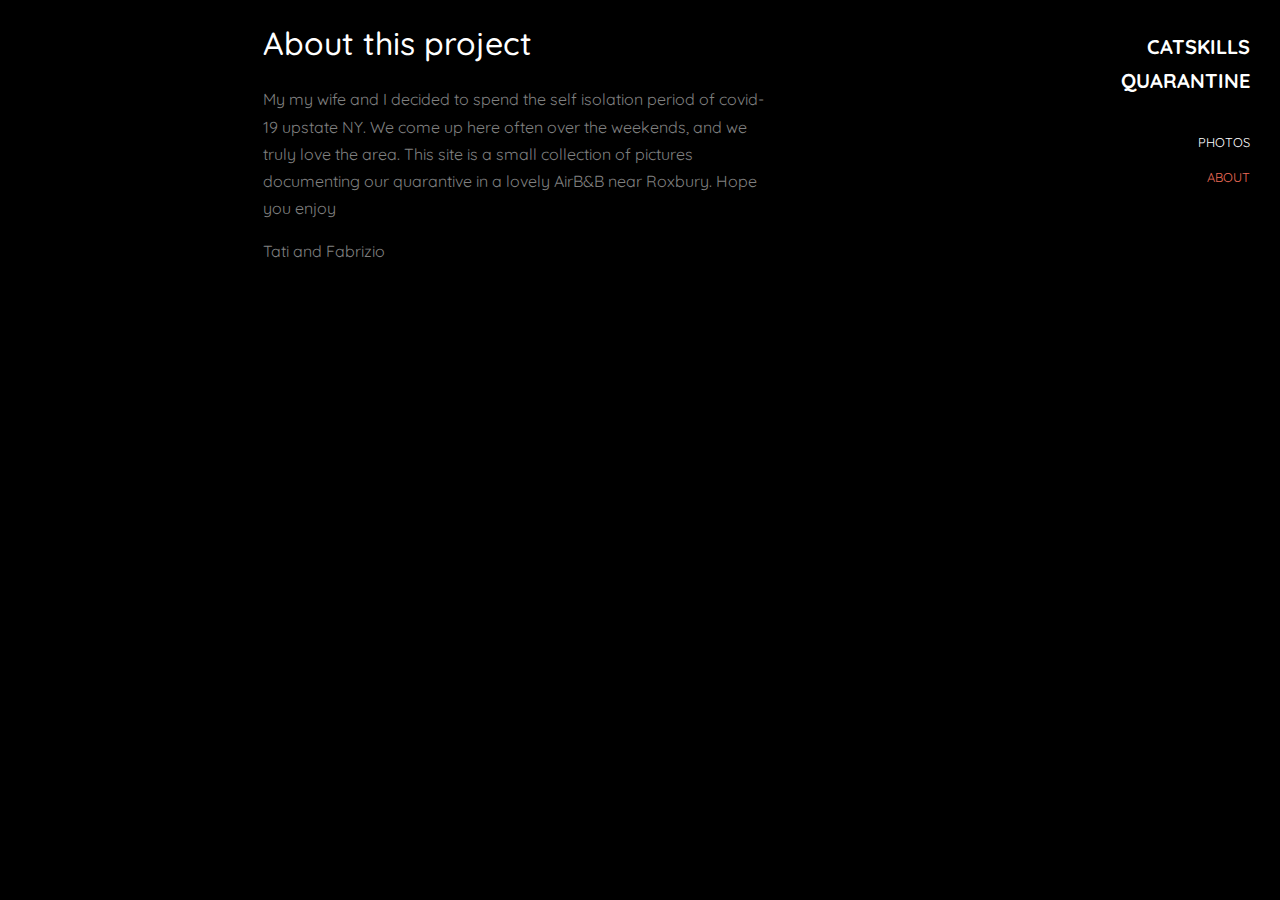
<file: bio.html>
<!DOCTYPE html>
<html lang="en">
  <head>
    <title>Shutter &mdash; Colorlib Website Template</title>
    <meta charset="utf-8">
    <meta name="viewport" content="width=device-width, initial-scale=1, shrink-to-fit=no">

    <link href="https://fonts.googleapis.com/css?family=Quicksand:300,400,500,700,900" rel="stylesheet">
    <link rel="stylesheet" href="fonts/icomoon/style.css">

    <link rel="stylesheet" href="css/bootstrap.min.css">
    <link rel="stylesheet" href="css/magnific-popup.css">
    <link rel="stylesheet" href="css/jquery-ui.css">
    <link rel="stylesheet" href="css/owl.carousel.min.css">
    <link rel="stylesheet" href="css/owl.theme.default.min.css">

    <link rel="stylesheet" href="css/bootstrap-datepicker.css">

    <link rel="stylesheet" href="fonts/flaticon/font/flaticon.css">

    <link rel="stylesheet" href="css/aos.css">
    <link rel="stylesheet" href="css/fancybox.min.css">

    <link rel="stylesheet" href="css/style.css">
    
  </head>
  <body>
  

  <div class="site-wrap">

  <div class="site-mobile-menu">
    <div class="site-mobile-menu-header">
      <div class="site-mobile-menu-close mt-3">
        <span class="icon-close2 js-menu-toggle"></span>
      </div>
    </div>
    <div class="site-mobile-menu-body"></div>
  </div>

  <header class="header-bar d-flex d-lg-block align-items-center" data-aos="fade-left">
    <div class="site-logo">
      <a href="index.html">Catskills Quarantine</a>
    </div>
    
    <div class="d-inline-block d-xl-none ml-md-0 ml-auto py-3" style="position: relative; top: 3px;"><a href="#" class="site-menu-toggle js-menu-toggle text-white"><span class="icon-menu h3"></span></a></div>

    <div class="main-menu">
      <ul class="js-clone-nav">
        <li><a href="index.html">Photos</a></li>
        <li class="active"><a href="bio.html">About</a></li>
      </ul>
    </div>
  </header> 
  <main class="main-content">
    <div class="container-fluid photos">
      <div class="row justify-content-center">
        
        <div class="col-md-6 pt-4">

          <h2 class="text-white mb-4" data-aos="fade-up">About this project</h2>

          <div class="row" data-aos="fade-up">
            <div class="col-md-12">
              <p>My my wife and I decided to spend the self isolation period of covid-19 upstate NY. We come up here often over the weekends, and we truly love the area. This site is a small collection of pictures documenting our quarantive in a lovely AirB&B near Roxbury. Hope you enjoy</p>
              <p cass="mt-4">Tati and Fabrizio</p>
            </div>
          </div>
        </div>

      </div>

      <div class="row justify-content-center black">
        <div class="col-md-12 text-center py-5">
          <p class="black">
        <!-- Link back to Colorlib can't be removed. Template is licensed under CC BY 3.0. -->
        Copyright &copy;<script>document.write(new Date().getFullYear());</script> All rights reserved | This template is made with <i class="icon-heart" aria-hidden="true"></i> by <a class="black" href="https://colorlib.com" target="_blank" >Colorlib</a>
        <!-- Link back to Colorlib can't be removed. Template is licensed under CC BY 3.0. -->
      </p>
        </div>
      </div>
    </div>
  </main>

</div> <!-- .site-wrap -->

  <script src="js/jquery-3.3.1.min.js"></script>
  <script src="js/jquery-migrate-3.0.1.min.js"></script>
  <script src="js/jquery-ui.js"></script>
  <script src="js/popper.min.js"></script>
  <script src="js/bootstrap.min.js"></script>
  <script src="js/owl.carousel.min.js"></script>
  <script src="js/jquery.stellar.min.js"></script>
  <script src="js/jquery.countdown.min.js"></script>
  <script src="js/jquery.magnific-popup.min.js"></script>
  <script src="js/bootstrap-datepicker.min.js"></script>
  <script src="js/aos.js"></script>

  <script src="js/jquery.fancybox.min.js"></script>

  <script src="js/main.js"></script>
    
  </body>
</html>
</file>
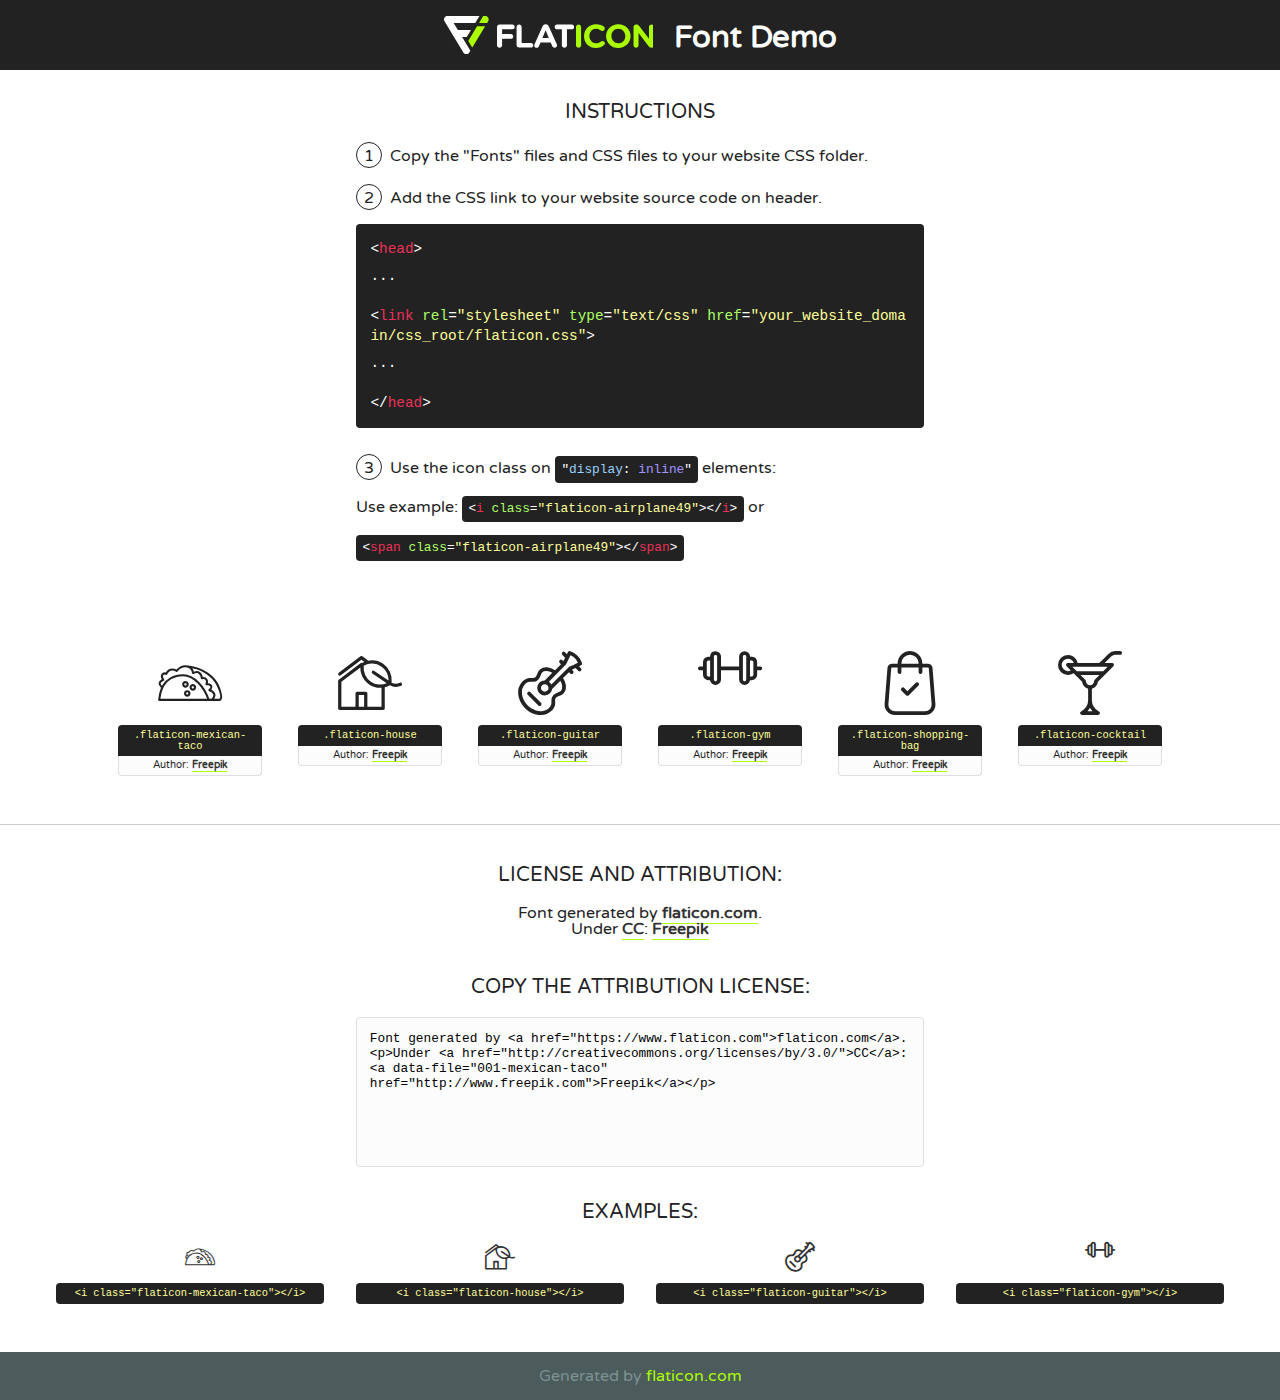
<file: fonts/flaticon/font/flaticon.html>
<!DOCTYPE html>
<!--
  Flaticon icon font: Flaticon
  Creation date: 11/02/2019 11:47
-->
<html>
<!DOCTYPE html>
<html>

<head>
    <title>Flaticon WebFont</title>
    <link href="http://fonts.googleapis.com/css?family=Varela+Round" rel="stylesheet" type="text/css" />
    <link rel="stylesheet" type="text/css" href="flaticon.css">
    <meta charset="UTF-8">
    <style>
    html, body, div, span, applet, object, iframe,
    h1, h2, h3, h4, h5, h6, p, blockquote, pre,
    a, abbr, acronym, address, big, cite, code,
    del, dfn, em, img, ins, kbd, q, s, samp,
    small, strike, strong, sub, sup, tt, var,
    b, u, i, center,
    dl, dt, dd, ol, ul, li,
    fieldset, form, label, legend,
    table, caption, tbody, tfoot, thead, tr, th, td,
    article, aside, canvas, details, embed, 
    figure, figcaption, footer, header, hgroup, 
    menu, nav, output, ruby, section, summary,
    time, mark, audio, video {
        margin: 0;
        padding: 0;
        border: 0;
        font-size: 100%;
        font: inherit;
        vertical-align: baseline;
    }
    /* HTML5 display-role reset for older browsers */
    article, aside, details, figcaption, figure, 
    footer, header, hgroup, menu, nav, section {
        display: block;
    }
    body {
        line-height: 1;
    }
    ol, ul {
        list-style: none;
    }
    blockquote, q {
        quotes: none;
    }
    blockquote:before, blockquote:after,
    q:before, q:after {
        content: '';
        content: none;
    }
    table {
        border-collapse: collapse;
        border-spacing: 0;
    }
    body {
        font-family: 'Varela Round', Helvetica, Arial, sans-serif;
        font-size: 16px;
        color: #222;
    }
    a {
        color: #333;
        border-bottom: 1px solid #a9fd00;
        font-weight: bold;
        text-decoration: none;
    }
    * {
        -moz-box-sizing: border-box;
        -webkit-box-sizing: border-box;
        box-sizing: border-box;
        margin: 0;
        padding: 0;
    }
    [class^="flaticon-"]:before, [class*=" flaticon-"]:before, [class^="flaticon-"]:after, [class*=" flaticon-"]:after {
        font-family: Flaticon;
        font-size: 30px;
        font-style: normal;
        margin-left: 20px;
        color: #333;
    }
    .wrapper {
        max-width: 600px;
        margin: auto;
        padding: 0 1em;
    }
    .title {
        font-size: 1.25em;
        text-align: center;
        margin-bottom: 1em;
        text-transform: uppercase;
    }
    header {
        text-align: center;
        background-color: #222;
        color: #fff;
        padding: 1em;
    }
    header .logo {
        width: 210px;
        height: 38px;
        display: inline-block;
        vertical-align: middle;
        margin-right: 1em;
        border: none;
    }
    header strong {
        font-size: 1.95em;
        font-weight: bold;
        vertical-align: middle;
        margin-top: 5px;
        display: inline-block;
    }
    .demo {
        margin: 2em auto;
        line-height: 1.25em;
    }
    .demo ul li {
        margin-bottom: 1em;
    }
    .demo ul li .num {
        color: #222;
        border-radius: 20px;
        display: inline-block;
        width: 26px;
        padding: 3px;
        height: 26px;
        text-align: center;
        margin-right: 0.5em;
        border: 1px solid #222;
    }
    .demo ul li code {
        background-color: #222;
        border-radius: 4px;
        padding: 0.25em 0.5em;
        display: inline-block;
        color: #fff;
        font-family: Consolas,Monaco,Lucida Console,Liberation Mono,DejaVu Sans Mono,Bitstream Vera Sans Mono,Courier New, monospace;
        font-weight: lighter;
        margin-top: 1em;
        font-size: 0.8em;
        word-break: break-all;
    }
    .demo ul li code.big {
        padding: 1em;
        font-size: 0.9em;
    }
    .demo ul li code .red {
        color: #EF3159;
    }
    .demo ul li code .green {
        color: #ACFF65;
    }
    .demo ul li code .yellow {
        color: #FFFF99;
    }
    .demo ul li code .blue {
        color: #99D3FF;
    }
    .demo ul li code .purple {
        color: #A295FF;
    }
    .demo ul li code .dots {
        margin-top: 0.5em;
        display: block;
    }
    #glyphs {
        border-bottom: 1px solid #ccc;
        padding: 2em 0;
        text-align: center;
    }
    .glyph {
        display: inline-block;
        width: 9em;
        margin: 1em;
        text-align: center;
        vertical-align: top;
        background: #FFF;
    }
    .glyph .glyph-icon {
        padding: 10px;
        display: block;
        font-family:"Flaticon";
        font-size: 64px;
        line-height: 1;
    }
    .glyph .glyph-icon:before {
        font-size: 64px;
        color: #222;
        margin-left: 0;
    }
    .class-name {
        font-size: 0.65em;
        background-color: #222;
        color: #fff;
        border-radius: 4px 4px 0 0;
        padding: 0.5em;
        color: #FFFF99;
        font-family: Consolas,Monaco,Lucida Console,Liberation Mono,DejaVu Sans Mono,Bitstream Vera Sans Mono,Courier New, monospace;
    }
    .author-name {
        font-size: 0.6em;
        background-color: #fcfcfd;
        border: 1px solid #DEDEE4;
        border-top: 0;
        border-radius: 0 0 4px 4px;
        padding: 0.5em;
    }
    .class-name:last-child {
        font-size: 10px;
        color:#888;
    }
    .class-name:last-child a {
        font-size: 10px;
        color:#555;
    }
    .class-name:last-child a:hover {
        color:#a9fd00;
    }
    .glyph > input {
        display: block;
        width: 100px;
        margin: 5px auto;
        text-align: center;
        font-size: 12px;
        cursor: text;
    }
    .glyph > input.icon-input {
        font-family:"Flaticon";
        font-size: 16px;
        margin-bottom: 10px;
    }
    .attribution .title {
        margin-top: 2em;
    }
    .attribution textarea {
        background-color: #fcfcfd;
        padding: 1em;
        border: none;
        box-shadow: none;
        border: 1px solid #DEDEE4;
        border-radius: 4px;
        resize: none;
        width: 100%;
        height: 150px;
        font-size: 0.8em;
        font-family: Consolas,Monaco,Lucida Console,Liberation Mono,DejaVu Sans Mono,Bitstream Vera Sans Mono,Courier New, monospace;
        -webkit-appearance: none;
    }
    .iconsuse {
        margin: 2em auto;
        text-align: center;
        max-width: 1200px;
    }
    .iconsuse:after {
        content: '';
        display: table;
        clear: both;
    }
    .iconsuse .image {
        float: left;
        width: 25%;
        padding: 0 1em;
    }
    .iconsuse .image p {
        margin-bottom: 1em;
    }
    .iconsuse .image span {
        display: block;
        font-size: 0.65em;
        background-color: #222;
        color: #fff;
        border-radius: 4px;
        padding: 0.5em;
        color: #FFFF99;
        margin-top: 1em;
        font-family: Consolas,Monaco,Lucida Console,Liberation Mono,DejaVu Sans Mono,Bitstream Vera Sans Mono,Courier New, monospace;
    }
    #footer {
        text-align: center;
        background-color: #4C5B5C;
        color: #7c9192;
        padding: 1em;
    }
    #footer a {
        border: none;
        color: #a9fd00;
        font-weight: normal;
    }
    @media (max-width: 960px) {
        .iconsuse .image {
            width: 50%;
        }
    }
    @media (max-width: 560px) {
        .iconsuse .image {
            width: 100%;
        }
    }
    </style>
</head>

<body class="characters-off">

    <header>
        <a href="https://www.flaticon.com" target="_blank" class="logo">
            <svg version="1.1" xmlns="http://www.w3.org/2000/svg" xmlns:xlink="http://www.w3.org/1999/xlink" xmlns:a="http://ns.adobe.com/AdobeSVGViewerExtensions/3.0/" viewBox="0 0 560.875 102.036" enable-background="new 0 0 560.875 102.036" xml:space="preserve">
                <defs>
                </defs>
                <g>
                    <g class="letters">
                        <path fill="#ffffff" d="M141.596,29.675c0-3.777,2.985-6.767,6.764-6.767h34.438c3.426,0,6.15,2.728,6.15,6.15
                        c0,3.43-2.724,6.149-6.15,6.149h-27.674v13.091h23.719c3.429,0,6.151,2.724,6.151,6.15c0,3.43-2.723,6.149-6.151,6.149h-23.719
                        v17.574c0,3.773-2.986,6.761-6.764,6.761c-3.779,0-6.764-2.989-6.764-6.761V29.675z"></path>
                        <path fill="#ffffff" d="M193.844,29.149c0-3.781,2.985-6.767,6.764-6.767c3.776,0,6.763,2.985,6.763,6.767v42.957h25.039
                        c3.426,0,6.149,2.726,6.149,6.153c0,3.425-2.723,6.15-6.149,6.15h-31.802c-3.779,0-6.764-2.986-6.764-6.768V29.149z"></path>
                        <path fill="#ffffff" d="M241.891,75.71l21.438-48.407c1.492-3.341,4.215-5.357,7.906-5.357h0.792
                        c3.686,0,6.323,2.017,7.815,5.357l21.439,48.407c0.436,0.967,0.701,1.845,0.701,2.723c0,3.602-2.809,6.501-6.414,6.501
                        c-3.161,0-5.269-1.845-6.499-4.655l-4.132-9.661h-27.059l-4.301,10.102c-1.144,2.631-3.426,4.214-6.237,4.214
                        c-3.517,0-6.24-2.81-6.24-6.325C241.1,77.64,241.451,76.677,241.891,75.71z M279.932,58.666l-8.521-20.297l-8.526,20.297H279.932
                        z"></path>
                        <path fill="#ffffff" d="M314.864,35.387H301.86c-3.429,0-6.239-2.813-6.239-6.238c0-3.429,2.811-6.24,6.239-6.24h39.533
                        c3.426,0,6.237,2.811,6.237,6.24c0,3.425-2.811,6.238-6.237,6.238h-13.001v42.785c0,3.773-2.99,6.761-6.764,6.761
                        c-3.779,0-6.764-2.989-6.764-6.761V35.387z"></path>
                        <path fill="#A9FD00" d="M352.615,29.149c0-3.781,2.985-6.767,6.767-6.767c3.774,0,6.761,2.985,6.761,6.767v49.024
                        c0,3.773-2.987,6.761-6.761,6.761c-3.781,0-6.767-2.989-6.767-6.761V29.149z"></path>
                        <path fill="#A9FD00" d="M374.132,53.836v-0.179c0-17.481,13.178-31.801,32.065-31.801c9.22,0,15.459,2.458,20.557,6.238
                        c1.402,1.054,2.637,2.985,2.637,5.357c0,3.692-2.985,6.59-6.681,6.59c-1.845,0-3.071-0.702-4.044-1.319
                        c-3.776-2.813-7.729-4.393-12.562-4.393c-10.364,0-17.831,8.611-17.831,19.154v0.173c0,10.542,7.291,19.329,17.831,19.329
                        c5.715,0,9.492-1.756,13.359-4.834c1.049-0.874,2.458-1.491,4.039-1.491c3.429,0,6.325,2.813,6.325,6.236
                        c0,2.106-1.056,3.78-2.282,4.834c-5.539,4.834-12.036,7.733-21.878,7.733C387.572,85.464,374.132,71.493,374.132,53.836z"></path>
                        <path fill="#A9FD00" d="M433.009,53.836v-0.179c0-17.481,13.79-31.801,32.766-31.801c18.981,0,32.592,14.143,32.592,31.628v0.173
                        c0,17.483-13.785,31.807-32.769,31.807C446.625,85.464,433.009,71.32,433.009,53.836z M484.224,53.836v-0.179
                        c0-10.539-7.725-19.326-18.626-19.326c-10.893,0-18.449,8.611-18.449,19.154v0.173c0,10.542,7.73,19.329,18.626,19.329
                        C476.676,72.986,484.224,64.378,484.224,53.836z"></path>
                        <path fill="#A9FD00" d="M506.233,29.321c0-3.774,2.99-6.763,6.767-6.763h1.401c3.252,0,5.183,1.583,7.029,3.953l26.093,34.265
                        V29.059c0-3.692,2.99-6.677,6.681-6.677c3.683,0,6.671,2.985,6.671,6.677v48.934c0,3.78-2.987,6.765-6.764,6.765h-0.436
                        c-3.257,0-5.188-1.581-7.034-3.953l-27.056-35.492v32.944c0,3.687-2.985,6.676-6.678,6.676c-3.683,0-6.673-2.989-6.673-6.676
                        V29.321z"></path>
                    </g>
                    <g class="insignia">
                        <path fill="#ffffff" d="M48.372,56.137h12.517l11.156-18.537H37.186L25.688,18.539h57.825L94.668,0H9.271
                        C5.925,0,2.842,1.801,1.198,4.716c-1.644,2.907-1.593,6.482,0.134,9.343l50.38,83.501c1.678,2.781,4.689,4.476,7.938,4.476
                        c3.246,0,6.257-1.695,7.935-4.476l2.898-4.804L48.372,56.137z"></path>
                        <g class="i">
                            <path fill="#A9FD00" d="M93.575,18.539h0.031v0.004l21.652,0.004l2.705-4.488c1.727-2.861,1.778-6.436,0.133-9.343
                            C116.454,1.801,113.371,0,110.026,0h-5.294L93.575,18.539z"></path>
                            <polygon fill="#A9FD00" points="88.291,27.356 64.725,66.486 75.519,84.404 109.942,27.356"></polygon>
                        </g>
                    </g>
                </g>
            </svg>
        </a>
        <strong>Font Demo</strong>
    </header>


    <section class="demo wrapper">

        <p class="title">Instructions</p>

        <ul>
            <li>
                <span class="num">1</span>Copy the "Fonts" files and CSS files to your website CSS folder.
            </li>
            <li>
                <span class="num">2</span>Add the CSS link to your website source code on header.
                <code class="big">
                    &lt;<span class="red">head</span>&gt;
                    <br/><span class="dots">...</span>
                    <br/>&lt;<span class="red">link</span> <span class="green">rel</span>=<span class="yellow">"stylesheet"</span> <span class="green">type</span>=<span class="yellow">"text/css"</span> <span class="green">href</span>=<span class="yellow">"your_website_domain/css_root/flaticon.css"</span>&gt;
                    <br/><span class="dots">...</span>
                    <br/>&lt;/<span class="red">head</span>&gt;
                </code>
            </li>

            <li>
                <p>
                    <span class="num">3</span>Use the icon class on <code>"<span class="blue">display</span>:<span class="purple"> inline</span>"</code> elements:
                    <br />
                    Use example: <code>&lt;<span class="red">i</span> <span class="green">class</span>=<span class="yellow">&quot;flaticon-airplane49&quot;</span>&gt;&lt;/<span class="red">i</span>&gt;</code> or <code>&lt;<span class="red">span</span> <span class="green">class</span>=<span class="yellow">&quot;flaticon-airplane49&quot;</span>&gt;&lt;/<span class="red">span</span>&gt;</code>
            </li>
        </ul>

    </section>




   <section id="glyphs">          
    
      
        <div class="glyph"><div class="glyph-icon flaticon-mexican-taco"></div>
            <div class="class-name">.flaticon-mexican-taco</div>
            <div class="author-name">Author: <a data-file="001-mexican-taco" href="http://www.freepik.com">Freepik</a> </div> 
        </div>        
        
        <div class="glyph"><div class="glyph-icon flaticon-house"></div>
            <div class="class-name">.flaticon-house</div>
            <div class="author-name">Author: <a data-file="002-house" href="http://www.freepik.com">Freepik</a> </div> 
        </div>        
        
        <div class="glyph"><div class="glyph-icon flaticon-guitar"></div>
            <div class="class-name">.flaticon-guitar</div>
            <div class="author-name">Author: <a data-file="003-guitar" href="http://www.freepik.com">Freepik</a> </div> 
        </div>        
        
        <div class="glyph"><div class="glyph-icon flaticon-gym"></div>
            <div class="class-name">.flaticon-gym</div>
            <div class="author-name">Author: <a data-file="004-gym" href="http://www.freepik.com">Freepik</a> </div> 
        </div>        
        
        <div class="glyph"><div class="glyph-icon flaticon-shopping-bag"></div>
            <div class="class-name">.flaticon-shopping-bag</div>
            <div class="author-name">Author: <a data-file="005-shopping-bag" href="http://www.freepik.com">Freepik</a> </div> 
        </div>        
        
        <div class="glyph"><div class="glyph-icon flaticon-cocktail"></div>
            <div class="class-name">.flaticon-cocktail</div>
            <div class="author-name">Author: <a data-file="006-cocktail" href="http://www.freepik.com">Freepik</a> </div> 
        </div>        
        

    </section>



    <section class="attribution wrapper"   style="text-align:center;">

      <div class="title">License and attribution:</div><div class="attrDiv">Font generated by <a href="https://www.flaticon.com">flaticon.com</a>. <div><p>Under <a href="http://creativecommons.org/licenses/by/3.0/">CC</a>: <a data-file="001-mexican-taco" href="http://www.freepik.com">Freepik</a></p>  </div>
      </div>
      <div class="title">Copy the Attribution License:</div>

    <textarea onclick="this.focus();this.select();">Font generated by &lt;a href=&quot;https://www.flaticon.com&quot;&gt;flaticon.com&lt;/a&gt;. <p>Under <a href="http://creativecommons.org/licenses/by/3.0/">CC</a>: <a data-file="001-mexican-taco" href="http://www.freepik.com">Freepik</a></p>  
     </textarea>

    </section>

    <section class="iconsuse">

          <div class="title">Examples:</div>            
             
            <div class="image">
                <p>
                    <i class="glyph-icon flaticon-mexican-taco"></i> 
                    <span>&lt;i class=&quot;flaticon-mexican-taco&quot;&gt;&lt;/i&gt;</span>
                </p>
            </div>
            
            <div class="image">
                <p>
                    <i class="glyph-icon flaticon-house"></i> 
                    <span>&lt;i class=&quot;flaticon-house&quot;&gt;&lt;/i&gt;</span>
                </p>
            </div>
            
            <div class="image">
                <p>
                    <i class="glyph-icon flaticon-guitar"></i> 
                    <span>&lt;i class=&quot;flaticon-guitar&quot;&gt;&lt;/i&gt;</span>
                </p>
            </div>
            
            <div class="image">
                <p>
                    <i class="glyph-icon flaticon-gym"></i> 
                    <span>&lt;i class=&quot;flaticon-gym&quot;&gt;&lt;/i&gt;</span>
                </p>
            </div>
                       
        </div>
                            
    </section>

<div id="footer">
    <div>Generated by <a href="https://www.flaticon.com">flaticon.com</a>
    </div>
</div>



</body>
</html>
</file>
<file: fonts/icomoon/style.css>
@font-face {
  font-family: 'icomoon';
  src:  url('fonts/icomoon.eot?10si43');
  src:  url('fonts/icomoon.eot?10si43#iefix') format('embedded-opentype'),
    url('fonts/icomoon.ttf?10si43') format('truetype'),
    url('fonts/icomoon.woff?10si43') format('woff'),
    url('fonts/icomoon.svg?10si43#icomoon') format('svg');
  font-weight: normal;
  font-style: normal;
}

[class^="icon-"], [class*=" icon-"] {
  /* use !important to prevent issues with browser extensions that change fonts */
  font-family: 'icomoon' !important;
  speak: none;
  font-style: normal;
  font-weight: normal;
  font-variant: normal;
  text-transform: none;
  line-height: 1;

  /* Better Font Rendering =========== */
  -webkit-font-smoothing: antialiased;
  -moz-osx-font-smoothing: grayscale;
}

.icon-asterisk:before {
  content: "\f069";
}
.icon-plus:before {
  content: "\f067";
}
.icon-question:before {
  content: "\f128";
}
.icon-minus:before {
  content: "\f068";
}
.icon-glass:before {
  content: "\f000";
}
.icon-music:before {
  content: "\f001";
}
.icon-search:before {
  content: "\f002";
}
.icon-envelope-o:before {
  content: "\f003";
}
.icon-heart:before {
  content: "\f004";
}
.icon-star:before {
  content: "\f005";
}
.icon-star-o:before {
  content: "\f006";
}
.icon-user:before {
  content: "\f007";
}
.icon-film:before {
  content: "\f008";
}
.icon-th-large:before {
  content: "\f009";
}
.icon-th:before {
  content: "\f00a";
}
.icon-th-list:before {
  content: "\f00b";
}
.icon-check:before {
  content: "\f00c";
}
.icon-close:before {
  content: "\f00d";
}
.icon-remove:before {
  content: "\f00d";
}
.icon-times:before {
  content: "\f00d";
}
.icon-search-plus:before {
  content: "\f00e";
}
.icon-search-minus:before {
  content: "\f010";
}
.icon-power-off:before {
  content: "\f011";
}
.icon-signal:before {
  content: "\f012";
}
.icon-cog:before {
  content: "\f013";
}
.icon-gear:before {
  content: "\f013";
}
.icon-trash-o:before {
  content: "\f014";
}
.icon-home:before {
  content: "\f015";
}
.icon-file-o:before {
  content: "\f016";
}
.icon-clock-o:before {
  content: "\f017";
}
.icon-road:before {
  content: "\f018";
}
.icon-download:before {
  content: "\f019";
}
.icon-arrow-circle-o-down:before {
  content: "\f01a";
}
.icon-arrow-circle-o-up:before {
  content: "\f01b";
}
.icon-inbox:before {
  content: "\f01c";
}
.icon-play-circle-o:before {
  content: "\f01d";
}
.icon-repeat:before {
  content: "\f01e";
}
.icon-rotate-right:before {
  content: "\f01e";
}
.icon-refresh:before {
  content: "\f021";
}
.icon-list-alt:before {
  content: "\f022";
}
.icon-lock:before {
  content: "\f023";
}
.icon-flag:before {
  content: "\f024";
}
.icon-headphones:before {
  content: "\f025";
}
.icon-volume-off:before {
  content: "\f026";
}
.icon-volume-down:before {
  content: "\f027";
}
.icon-volume-up:before {
  content: "\f028";
}
.icon-qrcode:before {
  content: "\f029";
}
.icon-barcode:before {
  content: "\f02a";
}
.icon-tag:before {
  content: "\f02b";
}
.icon-tags:before {
  content: "\f02c";
}
.icon-book:before {
  content: "\f02d";
}
.icon-bookmark:before {
  content: "\f02e";
}
.icon-print:before {
  content: "\f02f";
}
.icon-camera:before {
  content: "\f030";
}
.icon-font:before {
  content: "\f031";
}
.icon-bold:before {
  content: "\f032";
}
.icon-italic:before {
  content: "\f033";
}
.icon-text-height:before {
  content: "\f034";
}
.icon-text-width:before {
  content: "\f035";
}
.icon-align-left:before {
  content: "\f036";
}
.icon-align-center:before {
  content: "\f037";
}
.icon-align-right:before {
  content: "\f038";
}
.icon-align-justify:before {
  content: "\f039";
}
.icon-list:before {
  content: "\f03a";
}
.icon-dedent:before {
  content: "\f03b";
}
.icon-outdent:before {
  content: "\f03b";
}
.icon-indent:before {
  content: "\f03c";
}
.icon-video-camera:before {
  content: "\f03d";
}
.icon-image:before {
  content: "\f03e";
}
.icon-photo:before {
  content: "\f03e";
}
.icon-picture-o:before {
  content: "\f03e";
}
.icon-pencil:before {
  content: "\f040";
}
.icon-map-marker:before {
  content: "\f041";
}
.icon-adjust:before {
  content: "\f042";
}
.icon-tint:before {
  content: "\f043";
}
.icon-edit:before {
  content: "\f044";
}
.icon-pencil-square-o:before {
  content: "\f044";
}
.icon-share-square-o:before {
  content: "\f045";
}
.icon-check-square-o:before {
  content: "\f046";
}
.icon-arrows:before {
  content: "\f047";
}
.icon-step-backward:before {
  content: "\f048";
}
.icon-fast-backward:before {
  content: "\f049";
}
.icon-backward:before {
  content: "\f04a";
}
.icon-play:before {
  content: "\f04b";
}
.icon-pause:before {
  content: "\f04c";
}
.icon-stop:before {
  content: "\f04d";
}
.icon-forward:before {
  content: "\f04e";
}
.icon-fast-forward:before {
  content: "\f050";
}
.icon-step-forward:before {
  content: "\f051";
}
.icon-eject:before {
  content: "\f052";
}
.icon-chevron-left:before {
  content: "\f053";
}
.icon-chevron-right:before {
  content: "\f054";
}
.icon-plus-circle:before {
  content: "\f055";
}
.icon-minus-circle:before {
  content: "\f056";
}
.icon-times-circle:before {
  content: "\f057";
}
.icon-check-circle:before {
  content: "\f058";
}
.icon-question-circle:before {
  content: "\f059";
}
.icon-info-circle:before {
  content: "\f05a";
}
.icon-crosshairs:before {
  content: "\f05b";
}
.icon-times-circle-o:before {
  content: "\f05c";
}
.icon-check-circle-o:before {
  content: "\f05d";
}
.icon-ban:before {
  content: "\f05e";
}
.icon-arrow-left:before {
  content: "\f060";
}
.icon-arrow-right:before {
  content: "\f061";
}
.icon-arrow-up:before {
  content: "\f062";
}
.icon-arrow-down:before {
  content: "\f063";
}
.icon-mail-forward:before {
  content: "\f064";
}
.icon-share:before {
  content: "\f064";
}
.icon-expand:before {
  content: "\f065";
}
.icon-compress:before {
  content: "\f066";
}
.icon-exclamation-circle:before {
  content: "\f06a";
}
.icon-gift:before {
  content: "\f06b";
}
.icon-leaf:before {
  content: "\f06c";
}
.icon-fire:before {
  content: "\f06d";
}
.icon-eye:before {
  content: "\f06e";
}
.icon-eye-slash:before {
  content: "\f070";
}
.icon-exclamation-triangle:before {
  content: "\f071";
}
.icon-warning:before {
  content: "\f071";
}
.icon-plane:before {
  content: "\f072";
}
.icon-calendar:before {
  content: "\f073";
}
.icon-random:before {
  content: "\f074";
}
.icon-comment:before {
  content: "\f075";
}
.icon-magnet:before {
  content: "\f076";
}
.icon-chevron-up:before {
  content: "\f077";
}
.icon-chevron-down:before {
  content: "\f078";
}
.icon-retweet:before {
  content: "\f079";
}
.icon-shopping-cart:before {
  content: "\f07a";
}
.icon-folder:before {
  content: "\f07b";
}
.icon-folder-open:before {
  content: "\f07c";
}
.icon-arrows-v:before {
  content: "\f07d";
}
.icon-arrows-h:before {
  content: "\f07e";
}
.icon-bar-chart:before {
  content: "\f080";
}
.icon-bar-chart-o:before {
  content: "\f080";
}
.icon-twitter-square:before {
  content: "\f081";
}
.icon-facebook-square:before {
  content: "\f082";
}
.icon-camera-retro:before {
  content: "\f083";
}
.icon-key:before {
  content: "\f084";
}
.icon-cogs:before {
  content: "\f085";
}
.icon-gears:before {
  content: "\f085";
}
.icon-comments:before {
  content: "\f086";
}
.icon-thumbs-o-up:before {
  content: "\f087";
}
.icon-thumbs-o-down:before {
  content: "\f088";
}
.icon-star-half:before {
  content: "\f089";
}
.icon-heart-o:before {
  content: "\f08a";
}
.icon-sign-out:before {
  content: "\f08b";
}
.icon-linkedin-square:before {
  content: "\f08c";
}
.icon-thumb-tack:before {
  content: "\f08d";
}
.icon-external-link:before {
  content: "\f08e";
}
.icon-sign-in:before {
  content: "\f090";
}
.icon-trophy:before {
  content: "\f091";
}
.icon-github-square:before {
  content: "\f092";
}
.icon-upload:before {
  content: "\f093";
}
.icon-lemon-o:before {
  content: "\f094";
}
.icon-phone:before {
  content: "\f095";
}
.icon-square-o:before {
  content: "\f096";
}
.icon-bookmark-o:before {
  content: "\f097";
}
.icon-phone-square:before {
  content: "\f098";
}
.icon-twitter:before {
  content: "\f099";
}
.icon-facebook:before {
  content: "\f09a";
}
.icon-facebook-f:before {
  content: "\f09a";
}
.icon-github:before {
  content: "\f09b";
}
.icon-unlock:before {
  content: "\f09c";
}
.icon-credit-card:before {
  content: "\f09d";
}
.icon-feed:before {
  content: "\f09e";
}
.icon-rss:before {
  content: "\f09e";
}
.icon-hdd-o:before {
  content: "\f0a0";
}
.icon-bullhorn:before {
  content: "\f0a1";
}
.icon-bell-o:before {
  content: "\f0a2";
}
.icon-certificate:before {
  content: "\f0a3";
}
.icon-hand-o-right:before {
  content: "\f0a4";
}
.icon-hand-o-left:before {
  content: "\f0a5";
}
.icon-hand-o-up:before {
  content: "\f0a6";
}
.icon-hand-o-down:before {
  content: "\f0a7";
}
.icon-arrow-circle-left:before {
  content: "\f0a8";
}
.icon-arrow-circle-right:before {
  content: "\f0a9";
}
.icon-arrow-circle-up:before {
  content: "\f0aa";
}
.icon-arrow-circle-down:before {
  content: "\f0ab";
}
.icon-globe:before {
  content: "\f0ac";
}
.icon-wrench:before {
  content: "\f0ad";
}
.icon-tasks:before {
  content: "\f0ae";
}
.icon-filter:before {
  content: "\f0b0";
}
.icon-briefcase:before {
  content: "\f0b1";
}
.icon-arrows-alt:before {
  content: "\f0b2";
}
.icon-group:before {
  content: "\f0c0";
}
.icon-users:before {
  content: "\f0c0";
}
.icon-chain:before {
  content: "\f0c1";
}
.icon-link:before {
  content: "\f0c1";
}
.icon-cloud:before {
  content: "\f0c2";
}
.icon-flask:before {
  content: "\f0c3";
}
.icon-cut:before {
  content: "\f0c4";
}
.icon-scissors:before {
  content: "\f0c4";
}
.icon-copy:before {
  content: "\f0c5";
}
.icon-files-o:before {
  content: "\f0c5";
}
.icon-paperclip:before {
  content: "\f0c6";
}
.icon-floppy-o:before {
  content: "\f0c7";
}
.icon-save:before {
  content: "\f0c7";
}
.icon-square:before {
  content: "\f0c8";
}
.icon-bars:before {
  content: "\f0c9";
}
.icon-navicon:before {
  content: "\f0c9";
}
.icon-reorder:before {
  content: "\f0c9";
}
.icon-list-ul:before {
  content: "\f0ca";
}
.icon-list-ol:before {
  content: "\f0cb";
}
.icon-strikethrough:before {
  content: "\f0cc";
}
.icon-underline:before {
  content: "\f0cd";
}
.icon-table:before {
  content: "\f0ce";
}
.icon-magic:before {
  content: "\f0d0";
}
.icon-truck:before {
  content: "\f0d1";
}
.icon-pinterest:before {
  content: "\f0d2";
}
.icon-pinterest-square:before {
  content: "\f0d3";
}
.icon-google-plus-square:before {
  content: "\f0d4";
}
.icon-google-plus:before {
  content: "\f0d5";
}
.icon-money:before {
  content: "\f0d6";
}
.icon-caret-down:before {
  content: "\f0d7";
}
.icon-caret-up:before {
  content: "\f0d8";
}
.icon-caret-left:before {
  content: "\f0d9";
}
.icon-caret-right:before {
  content: "\f0da";
}
.icon-columns:before {
  content: "\f0db";
}
.icon-sort:before {
  content: "\f0dc";
}
.icon-unsorted:before {
  content: "\f0dc";
}
.icon-sort-desc:before {
  content: "\f0dd";
}
.icon-sort-down:before {
  content: "\f0dd";
}
.icon-sort-asc:before {
  content: "\f0de";
}
.icon-sort-up:before {
  content: "\f0de";
}
.icon-envelope:before {
  content: "\f0e0";
}
.icon-linkedin:before {
  content: "\f0e1";
}
.icon-rotate-left:before {
  content: "\f0e2";
}
.icon-undo:before {
  content: "\f0e2";
}
.icon-gavel:before {
  content: "\f0e3";
}
.icon-legal:before {
  content: "\f0e3";
}
.icon-dashboard:before {
  content: "\f0e4";
}
.icon-tachometer:before {
  content: "\f0e4";
}
.icon-comment-o:before {
  content: "\f0e5";
}
.icon-comments-o:before {
  content: "\f0e6";
}
.icon-bolt:before {
  content: "\f0e7";
}
.icon-flash:before {
  content: "\f0e7";
}
.icon-sitemap:before {
  content: "\f0e8";
}
.icon-umbrella:before {
  content: "\f0e9";
}
.icon-clipboard:before {
  content: "\f0ea";
}
.icon-paste:before {
  content: "\f0ea";
}
.icon-lightbulb-o:before {
  content: "\f0eb";
}
.icon-exchange:before {
  content: "\f0ec";
}
.icon-cloud-download:before {
  content: "\f0ed";
}
.icon-cloud-upload:before {
  content: "\f0ee";
}
.icon-user-md:before {
  content: "\f0f0";
}
.icon-stethoscope:before {
  content: "\f0f1";
}
.icon-suitcase:before {
  content: "\f0f2";
}
.icon-bell:before {
  content: "\f0f3";
}
.icon-coffee:before {
  content: "\f0f4";
}
.icon-cutlery:before {
  content: "\f0f5";
}
.icon-file-text-o:before {
  content: "\f0f6";
}
.icon-building-o:before {
  content: "\f0f7";
}
.icon-hospital-o:before {
  content: "\f0f8";
}
.icon-ambulance:before {
  content: "\f0f9";
}
.icon-medkit:before {
  content: "\f0fa";
}
.icon-fighter-jet:before {
  content: "\f0fb";
}
.icon-beer:before {
  content: "\f0fc";
}
.icon-h-square:before {
  content: "\f0fd";
}
.icon-plus-square:before {
  content: "\f0fe";
}
.icon-angle-double-left:before {
  content: "\f100";
}
.icon-angle-double-right:before {
  content: "\f101";
}
.icon-angle-double-up:before {
  content: "\f102";
}
.icon-angle-double-down:before {
  content: "\f103";
}
.icon-angle-left:before {
  content: "\f104";
}
.icon-angle-right:before {
  content: "\f105";
}
.icon-angle-up:before {
  content: "\f106";
}
.icon-angle-down:before {
  content: "\f107";
}
.icon-desktop:before {
  content: "\f108";
}
.icon-laptop:before {
  content: "\f109";
}
.icon-tablet:before {
  content: "\f10a";
}
.icon-mobile:before {
  content: "\f10b";
}
.icon-mobile-phone:before {
  content: "\f10b";
}
.icon-circle-o:before {
  content: "\f10c";
}
.icon-quote-left:before {
  content: "\f10d";
}
.icon-quote-right:before {
  content: "\f10e";
}
.icon-spinner:before {
  content: "\f110";
}
.icon-circle:before {
  content: "\f111";
}
.icon-mail-reply:before {
  content: "\f112";
}
.icon-reply:before {
  content: "\f112";
}
.icon-github-alt:before {
  content: "\f113";
}
.icon-folder-o:before {
  content: "\f114";
}
.icon-folder-open-o:before {
  content: "\f115";
}
.icon-smile-o:before {
  content: "\f118";
}
.icon-frown-o:before {
  content: "\f119";
}
.icon-meh-o:before {
  content: "\f11a";
}
.icon-gamepad:before {
  content: "\f11b";
}
.icon-keyboard-o:before {
  content: "\f11c";
}
.icon-flag-o:before {
  content: "\f11d";
}
.icon-flag-checkered:before {
  content: "\f11e";
}
.icon-terminal:before {
  content: "\f120";
}
.icon-code:before {
  content: "\f121";
}
.icon-mail-reply-all:before {
  content: "\f122";
}
.icon-reply-all:before {
  content: "\f122";
}
.icon-star-half-empty:before {
  content: "\f123";
}
.icon-star-half-full:before {
  content: "\f123";
}
.icon-star-half-o:before {
  content: "\f123";
}
.icon-location-arrow:before {
  content: "\f124";
}
.icon-crop:before {
  content: "\f125";
}
.icon-code-fork:before {
  content: "\f126";
}
.icon-chain-broken:before {
  content: "\f127";
}
.icon-unlink:before {
  content: "\f127";
}
.icon-info:before {
  content: "\f129";
}
.icon-exclamation:before {
  content: "\f12a";
}
.icon-superscript:before {
  content: "\f12b";
}
.icon-subscript:before {
  content: "\f12c";
}
.icon-eraser:before {
  content: "\f12d";
}
.icon-puzzle-piece:before {
  content: "\f12e";
}
.icon-microphone:before {
  content: "\f130";
}
.icon-microphone-slash:before {
  content: "\f131";
}
.icon-shield:before {
  content: "\f132";
}
.icon-calendar-o:before {
  content: "\f133";
}
.icon-fire-extinguisher:before {
  content: "\f134";
}
.icon-rocket:before {
  content: "\f135";
}
.icon-maxcdn:before {
  content: "\f136";
}
.icon-chevron-circle-left:before {
  content: "\f137";
}
.icon-chevron-circle-right:before {
  content: "\f138";
}
.icon-chevron-circle-up:before {
  content: "\f139";
}
.icon-chevron-circle-down:before {
  content: "\f13a";
}
.icon-html5:before {
  content: "\f13b";
}
.icon-css3:before {
  content: "\f13c";
}
.icon-anchor:before {
  content: "\f13d";
}
.icon-unlock-alt:before {
  content: "\f13e";
}
.icon-bullseye:before {
  content: "\f140";
}
.icon-ellipsis-h:before {
  content: "\f141";
}
.icon-ellipsis-v:before {
  content: "\f142";
}
.icon-rss-square:before {
  content: "\f143";
}
.icon-play-circle:before {
  content: "\f144";
}
.icon-ticket:before {
  content: "\f145";
}
.icon-minus-square:before {
  content: "\f146";
}
.icon-minus-square-o:before {
  content: "\f147";
}
.icon-level-up:before {
  content: "\f148";
}
.icon-level-down:before {
  content: "\f149";
}
.icon-check-square:before {
  content: "\f14a";
}
.icon-pencil-square:before {
  content: "\f14b";
}
.icon-external-link-square:before {
  content: "\f14c";
}
.icon-share-square:before {
  content: "\f14d";
}
.icon-compass:before {
  content: "\f14e";
}
.icon-caret-square-o-down:before {
  content: "\f150";
}
.icon-toggle-down:before {
  content: "\f150";
}
.icon-caret-square-o-up:before {
  content: "\f151";
}
.icon-toggle-up:before {
  content: "\f151";
}
.icon-caret-square-o-right:before {
  content: "\f152";
}
.icon-toggle-right:before {
  content: "\f152";
}
.icon-eur:before {
  content: "\f153";
}
.icon-euro:before {
  content: "\f153";
}
.icon-gbp:before {
  content: "\f154";
}
.icon-dollar:before {
  content: "\f155";
}
.icon-usd:before {
  content: "\f155";
}
.icon-inr:before {
  content: "\f156";
}
.icon-rupee:before {
  content: "\f156";
}
.icon-cny:before {
  content: "\f157";
}
.icon-jpy:before {
  content: "\f157";
}
.icon-rmb:before {
  content: "\f157";
}
.icon-yen:before {
  content: "\f157";
}
.icon-rouble:before {
  content: "\f158";
}
.icon-rub:before {
  content: "\f158";
}
.icon-ruble:before {
  content: "\f158";
}
.icon-krw:before {
  content: "\f159";
}
.icon-won:before {
  content: "\f159";
}
.icon-bitcoin:before {
  content: "\f15a";
}
.icon-btc:before {
  content: "\f15a";
}
.icon-file:before {
  content: "\f15b";
}
.icon-file-text:before {
  content: "\f15c";
}
.icon-sort-alpha-asc:before {
  content: "\f15d";
}
.icon-sort-alpha-desc:before {
  content: "\f15e";
}
.icon-sort-amount-asc:before {
  content: "\f160";
}
.icon-sort-amount-desc:before {
  content: "\f161";
}
.icon-sort-numeric-asc:before {
  content: "\f162";
}
.icon-sort-numeric-desc:before {
  content: "\f163";
}
.icon-thumbs-up:before {
  content: "\f164";
}
.icon-thumbs-down:before {
  content: "\f165";
}
.icon-youtube-square:before {
  content: "\f166";
}
.icon-youtube:before {
  content: "\f167";
}
.icon-xing:before {
  content: "\f168";
}
.icon-xing-square:before {
  content: "\f169";
}
.icon-youtube-play:before {
  content: "\f16a";
}
.icon-dropbox:before {
  content: "\f16b";
}
.icon-stack-overflow:before {
  content: "\f16c";
}
.icon-instagram:before {
  content: "\f16d";
}
.icon-flickr:before {
  content: "\f16e";
}
.icon-adn:before {
  content: "\f170";
}
.icon-bitbucket:before {
  content: "\f171";
}
.icon-bitbucket-square:before {
  content: "\f172";
}
.icon-tumblr:before {
  content: "\f173";
}
.icon-tumblr-square:before {
  content: "\f174";
}
.icon-long-arrow-down:before {
  content: "\f175";
}
.icon-long-arrow-up:before {
  content: "\f176";
}
.icon-long-arrow-left:before {
  content: "\f177";
}
.icon-long-arrow-right:before {
  content: "\f178";
}
.icon-apple:before {
  content: "\f179";
}
.icon-windows:before {
  content: "\f17a";
}
.icon-android:before {
  content: "\f17b";
}
.icon-linux:before {
  content: "\f17c";
}
.icon-dribbble:before {
  content: "\f17d";
}
.icon-skype:before {
  content: "\f17e";
}
.icon-foursquare:before {
  content: "\f180";
}
.icon-trello:before {
  content: "\f181";
}
.icon-female:before {
  content: "\f182";
}
.icon-male:before {
  content: "\f183";
}
.icon-gittip:before {
  content: "\f184";
}
.icon-gratipay:before {
  content: "\f184";
}
.icon-sun-o:before {
  content: "\f185";
}
.icon-moon-o:before {
  content: "\f186";
}
.icon-archive:before {
  content: "\f187";
}
.icon-bug:before {
  content: "\f188";
}
.icon-vk:before {
  content: "\f189";
}
.icon-weibo:before {
  content: "\f18a";
}
.icon-renren:before {
  content: "\f18b";
}
.icon-pagelines:before {
  content: "\f18c";
}
.icon-stack-exchange:before {
  content: "\f18d";
}
.icon-arrow-circle-o-right:before {
  content: "\f18e";
}
.icon-arrow-circle-o-left:before {
  content: "\f190";
}
.icon-caret-square-o-left:before {
  content: "\f191";
}
.icon-toggle-left:before {
  content: "\f191";
}
.icon-dot-circle-o:before {
  content: "\f192";
}
.icon-wheelchair:before {
  content: "\f193";
}
.icon-vimeo-square:before {
  content: "\f194";
}
.icon-try:before {
  content: "\f195";
}
.icon-turkish-lira:before {
  content: "\f195";
}
.icon-plus-square-o:before {
  content: "\f196";
}
.icon-space-shuttle:before {
  content: "\f197";
}
.icon-slack:before {
  content: "\f198";
}
.icon-envelope-square:before {
  content: "\f199";
}
.icon-wordpress:before {
  content: "\f19a";
}
.icon-openid:before {
  content: "\f19b";
}
.icon-bank:before {
  content: "\f19c";
}
.icon-institution:before {
  content: "\f19c";
}
.icon-university:before {
  content: "\f19c";
}
.icon-graduation-cap:before {
  content: "\f19d";
}
.icon-mortar-board:before {
  content: "\f19d";
}
.icon-yahoo:before {
  content: "\f19e";
}
.icon-google:before {
  content: "\f1a0";
}
.icon-reddit:before {
  content: "\f1a1";
}
.icon-reddit-square:before {
  content: "\f1a2";
}
.icon-stumbleupon-circle:before {
  content: "\f1a3";
}
.icon-stumbleupon:before {
  content: "\f1a4";
}
.icon-delicious:before {
  content: "\f1a5";
}
.icon-digg:before {
  content: "\f1a6";
}
.icon-pied-piper-pp:before {
  content: "\f1a7";
}
.icon-pied-piper-alt:before {
  content: "\f1a8";
}
.icon-drupal:before {
  content: "\f1a9";
}
.icon-joomla:before {
  content: "\f1aa";
}
.icon-language:before {
  content: "\f1ab";
}
.icon-fax:before {
  content: "\f1ac";
}
.icon-building:before {
  content: "\f1ad";
}
.icon-child:before {
  content: "\f1ae";
}
.icon-paw:before {
  content: "\f1b0";
}
.icon-spoon:before {
  content: "\f1b1";
}
.icon-cube:before {
  content: "\f1b2";
}
.icon-cubes:before {
  content: "\f1b3";
}
.icon-behance:before {
  content: "\f1b4";
}
.icon-behance-square:before {
  content: "\f1b5";
}
.icon-steam:before {
  content: "\f1b6";
}
.icon-steam-square:before {
  content: "\f1b7";
}
.icon-recycle:before {
  content: "\f1b8";
}
.icon-automobile:before {
  content: "\f1b9";
}
.icon-car:before {
  content: "\f1b9";
}
.icon-cab:before {
  content: "\f1ba";
}
.icon-taxi:before {
  content: "\f1ba";
}
.icon-tree:before {
  content: "\f1bb";
}
.icon-spotify:before {
  content: "\f1bc";
}
.icon-deviantart:before {
  content: "\f1bd";
}
.icon-soundcloud:before {
  content: "\f1be";
}
.icon-database:before {
  content: "\f1c0";
}
.icon-file-pdf-o:before {
  content: "\f1c1";
}
.icon-file-word-o:before {
  content: "\f1c2";
}
.icon-file-excel-o:before {
  content: "\f1c3";
}
.icon-file-powerpoint-o:before {
  content: "\f1c4";
}
.icon-file-image-o:before {
  content: "\f1c5";
}
.icon-file-photo-o:before {
  content: "\f1c5";
}
.icon-file-picture-o:before {
  content: "\f1c5";
}
.icon-file-archive-o:before {
  content: "\f1c6";
}
.icon-file-zip-o:before {
  content: "\f1c6";
}
.icon-file-audio-o:before {
  content: "\f1c7";
}
.icon-file-sound-o:before {
  content: "\f1c7";
}
.icon-file-movie-o:before {
  content: "\f1c8";
}
.icon-file-video-o:before {
  content: "\f1c8";
}
.icon-file-code-o:before {
  content: "\f1c9";
}
.icon-vine:before {
  content: "\f1ca";
}
.icon-codepen:before {
  content: "\f1cb";
}
.icon-jsfiddle:before {
  content: "\f1cc";
}
.icon-life-bouy:before {
  content: "\f1cd";
}
.icon-life-buoy:before {
  content: "\f1cd";
}
.icon-life-ring:before {
  content: "\f1cd";
}
.icon-life-saver:before {
  content: "\f1cd";
}
.icon-support:before {
  content: "\f1cd";
}
.icon-circle-o-notch:before {
  content: "\f1ce";
}
.icon-ra:before {
  content: "\f1d0";
}
.icon-rebel:before {
  content: "\f1d0";
}
.icon-resistance:before {
  content: "\f1d0";
}
.icon-empire:before {
  content: "\f1d1";
}
.icon-ge:before {
  content: "\f1d1";
}
.icon-git-square:before {
  content: "\f1d2";
}
.icon-git:before {
  content: "\f1d3";
}
.icon-hacker-news:before {
  content: "\f1d4";
}
.icon-y-combinator-square:before {
  content: "\f1d4";
}
.icon-yc-square:before {
  content: "\f1d4";
}
.icon-tencent-weibo:before {
  content: "\f1d5";
}
.icon-qq:before {
  content: "\f1d6";
}
.icon-wechat:before {
  content: "\f1d7";
}
.icon-weixin:before {
  content: "\f1d7";
}
.icon-paper-plane:before {
  content: "\f1d8";
}
.icon-send:before {
  content: "\f1d8";
}
.icon-paper-plane-o:before {
  content: "\f1d9";
}
.icon-send-o:before {
  content: "\f1d9";
}
.icon-history:before {
  content: "\f1da";
}
.icon-circle-thin:before {
  content: "\f1db";
}
.icon-header:before {
  content: "\f1dc";
}
.icon-paragraph:before {
  content: "\f1dd";
}
.icon-sliders:before {
  content: "\f1de";
}
.icon-share-alt:before {
  content: "\f1e0";
}
.icon-share-alt-square:before {
  content: "\f1e1";
}
.icon-bomb:before {
  content: "\f1e2";
}
.icon-futbol-o:before {
  content: "\f1e3";
}
.icon-soccer-ball-o:before {
  content: "\f1e3";
}
.icon-tty:before {
  content: "\f1e4";
}
.icon-binoculars:before {
  content: "\f1e5";
}
.icon-plug:before {
  content: "\f1e6";
}
.icon-slideshare:before {
  content: "\f1e7";
}
.icon-twitch:before {
  content: "\f1e8";
}
.icon-yelp:before {
  content: "\f1e9";
}
.icon-newspaper-o:before {
  content: "\f1ea";
}
.icon-wifi:before {
  content: "\f1eb";
}
.icon-calculator:before {
  content: "\f1ec";
}
.icon-paypal:before {
  content: "\f1ed";
}
.icon-google-wallet:before {
  content: "\f1ee";
}
.icon-cc-visa:before {
  content: "\f1f0";
}
.icon-cc-mastercard:before {
  content: "\f1f1";
}
.icon-cc-discover:before {
  content: "\f1f2";
}
.icon-cc-amex:before {
  content: "\f1f3";
}
.icon-cc-paypal:before {
  content: "\f1f4";
}
.icon-cc-stripe:before {
  content: "\f1f5";
}
.icon-bell-slash:before {
  content: "\f1f6";
}
.icon-bell-slash-o:before {
  content: "\f1f7";
}
.icon-trash:before {
  content: "\f1f8";
}
.icon-copyright:before {
  content: "\f1f9";
}
.icon-at:before {
  content: "\f1fa";
}
.icon-eyedropper:before {
  content: "\f1fb";
}
.icon-paint-brush:before {
  content: "\f1fc";
}
.icon-birthday-cake:before {
  content: "\f1fd";
}
.icon-area-chart:before {
  content: "\f1fe";
}
.icon-pie-chart:before {
  content: "\f200";
}
.icon-line-chart:before {
  content: "\f201";
}
.icon-lastfm:before {
  content: "\f202";
}
.icon-lastfm-square:before {
  content: "\f203";
}
.icon-toggle-off:before {
  content: "\f204";
}
.icon-toggle-on:before {
  content: "\f205";
}
.icon-bicycle:before {
  content: "\f206";
}
.icon-bus:before {
  content: "\f207";
}
.icon-ioxhost:before {
  content: "\f208";
}
.icon-angellist:before {
  content: "\f209";
}
.icon-cc:before {
  content: "\f20a";
}
.icon-ils:before {
  content: "\f20b";
}
.icon-shekel:before {
  content: "\f20b";
}
.icon-sheqel:before {
  content: "\f20b";
}
.icon-meanpath:before {
  content: "\f20c";
}
.icon-buysellads:before {
  content: "\f20d";
}
.icon-connectdevelop:before {
  content: "\f20e";
}
.icon-dashcube:before {
  content: "\f210";
}
.icon-forumbee:before {
  content: "\f211";
}
.icon-leanpub:before {
  content: "\f212";
}
.icon-sellsy:before {
  content: "\f213";
}
.icon-shirtsinbulk:before {
  content: "\f214";
}
.icon-simplybuilt:before {
  content: "\f215";
}
.icon-skyatlas:before {
  content: "\f216";
}
.icon-cart-plus:before {
  content: "\f217";
}
.icon-cart-arrow-down:before {
  content: "\f218";
}
.icon-diamond:before {
  content: "\f219";
}
.icon-ship:before {
  content: "\f21a";
}
.icon-user-secret:before {
  content: "\f21b";
}
.icon-motorcycle:before {
  content: "\f21c";
}
.icon-street-view:before {
  content: "\f21d";
}
.icon-heartbeat:before {
  content: "\f21e";
}
.icon-venus:before {
  content: "\f221";
}
.icon-mars:before {
  content: "\f222";
}
.icon-mercury:before {
  content: "\f223";
}
.icon-intersex:before {
  content: "\f224";
}
.icon-transgender:before {
  content: "\f224";
}
.icon-transgender-alt:before {
  content: "\f225";
}
.icon-venus-double:before {
  content: "\f226";
}
.icon-mars-double:before {
  content: "\f227";
}
.icon-venus-mars:before {
  content: "\f228";
}
.icon-mars-stroke:before {
  content: "\f229";
}
.icon-mars-stroke-v:before {
  content: "\f22a";
}
.icon-mars-stroke-h:before {
  content: "\f22b";
}
.icon-neuter:before {
  content: "\f22c";
}
.icon-genderless:before {
  content: "\f22d";
}
.icon-facebook-official:before {
  content: "\f230";
}
.icon-pinterest-p:before {
  content: "\f231";
}
.icon-whatsapp:before {
  content: "\f232";
}
.icon-server:before {
  content: "\f233";
}
.icon-user-plus:before {
  content: "\f234";
}
.icon-user-times:before {
  content: "\f235";
}
.icon-bed:before {
  content: "\f236";
}
.icon-hotel:before {
  content: "\f236";
}
.icon-viacoin:before {
  content: "\f237";
}
.icon-train:before {
  content: "\f238";
}
.icon-subway:before {
  content: "\f239";
}
.icon-medium:before {
  content: "\f23a";
}
.icon-y-combinator:before {
  content: "\f23b";
}
.icon-yc:before {
  content: "\f23b";
}
.icon-optin-monster:before {
  content: "\f23c";
}
.icon-opencart:before {
  content: "\f23d";
}
.icon-expeditedssl:before {
  content: "\f23e";
}
.icon-battery:before {
  content: "\f240";
}
.icon-battery-4:before {
  content: "\f240";
}
.icon-battery-full:before {
  content: "\f240";
}
.icon-battery-3:before {
  content: "\f241";
}
.icon-battery-three-quarters:before {
  content: "\f241";
}
.icon-battery-2:before {
  content: "\f242";
}
.icon-battery-half:before {
  content: "\f242";
}
.icon-battery-1:before {
  content: "\f243";
}
.icon-battery-quarter:before {
  content: "\f243";
}
.icon-battery-0:before {
  content: "\f244";
}
.icon-battery-empty:before {
  content: "\f244";
}
.icon-mouse-pointer:before {
  content: "\f245";
}
.icon-i-cursor:before {
  content: "\f246";
}
.icon-object-group:before {
  content: "\f247";
}
.icon-object-ungroup:before {
  content: "\f248";
}
.icon-sticky-note:before {
  content: "\f249";
}
.icon-sticky-note-o:before {
  content: "\f24a";
}
.icon-cc-jcb:before {
  content: "\f24b";
}
.icon-cc-diners-club:before {
  content: "\f24c";
}
.icon-clone:before {
  content: "\f24d";
}
.icon-balance-scale:before {
  content: "\f24e";
}
.icon-hourglass-o:before {
  content: "\f250";
}
.icon-hourglass-1:before {
  content: "\f251";
}
.icon-hourglass-start:before {
  content: "\f251";
}
.icon-hourglass-2:before {
  content: "\f252";
}
.icon-hourglass-half:before {
  content: "\f252";
}
.icon-hourglass-3:before {
  content: "\f253";
}
.icon-hourglass-end:before {
  content: "\f253";
}
.icon-hourglass:before {
  content: "\f254";
}
.icon-hand-grab-o:before {
  content: "\f255";
}
.icon-hand-rock-o:before {
  content: "\f255";
}
.icon-hand-paper-o:before {
  content: "\f256";
}
.icon-hand-stop-o:before {
  content: "\f256";
}
.icon-hand-scissors-o:before {
  content: "\f257";
}
.icon-hand-lizard-o:before {
  content: "\f258";
}
.icon-hand-spock-o:before {
  content: "\f259";
}
.icon-hand-pointer-o:before {
  content: "\f25a";
}
.icon-hand-peace-o:before {
  content: "\f25b";
}
.icon-trademark:before {
  content: "\f25c";
}
.icon-registered:before {
  content: "\f25d";
}
.icon-creative-commons:before {
  content: "\f25e";
}
.icon-gg:before {
  content: "\f260";
}
.icon-gg-circle:before {
  content: "\f261";
}
.icon-tripadvisor:before {
  content: "\f262";
}
.icon-odnoklassniki:before {
  content: "\f263";
}
.icon-odnoklassniki-square:before {
  content: "\f264";
}
.icon-get-pocket:before {
  content: "\f265";
}
.icon-wikipedia-w:before {
  content: "\f266";
}
.icon-safari:before {
  content: "\f267";
}
.icon-chrome:before {
  content: "\f268";
}
.icon-firefox:before {
  content: "\f269";
}
.icon-opera:before {
  content: "\f26a";
}
.icon-internet-explorer:before {
  content: "\f26b";
}
.icon-television:before {
  content: "\f26c";
}
.icon-tv:before {
  content: "\f26c";
}
.icon-contao:before {
  content: "\f26d";
}
.icon-500px:before {
  content: "\f26e";
}
.icon-amazon:before {
  content: "\f270";
}
.icon-calendar-plus-o:before {
  content: "\f271";
}
.icon-calendar-minus-o:before {
  content: "\f272";
}
.icon-calendar-times-o:before {
  content: "\f273";
}
.icon-calendar-check-o:before {
  content: "\f274";
}
.icon-industry:before {
  content: "\f275";
}
.icon-map-pin:before {
  content: "\f276";
}
.icon-map-signs:before {
  content: "\f277";
}
.icon-map-o:before {
  content: "\f278";
}
.icon-map:before {
  content: "\f279";
}
.icon-commenting:before {
  content: "\f27a";
}
.icon-commenting-o:before {
  content: "\f27b";
}
.icon-houzz:before {
  content: "\f27c";
}
.icon-vimeo:before {
  content: "\f27d";
}
.icon-black-tie:before {
  content: "\f27e";
}
.icon-fonticons:before {
  content: "\f280";
}
.icon-reddit-alien:before {
  content: "\f281";
}
.icon-edge:before {
  content: "\f282";
}
.icon-credit-card-alt:before {
  content: "\f283";
}
.icon-codiepie:before {
  content: "\f284";
}
.icon-modx:before {
  content: "\f285";
}
.icon-fort-awesome:before {
  content: "\f286";
}
.icon-usb:before {
  content: "\f287";
}
.icon-product-hunt:before {
  content: "\f288";
}
.icon-mixcloud:before {
  content: "\f289";
}
.icon-scribd:before {
  content: "\f28a";
}
.icon-pause-circle:before {
  content: "\f28b";
}
.icon-pause-circle-o:before {
  content: "\f28c";
}
.icon-stop-circle:before {
  content: "\f28d";
}
.icon-stop-circle-o:before {
  content: "\f28e";
}
.icon-shopping-bag:before {
  content: "\f290";
}
.icon-shopping-basket:before {
  content: "\f291";
}
.icon-hashtag:before {
  content: "\f292";
}
.icon-bluetooth:before {
  content: "\f293";
}
.icon-bluetooth-b:before {
  content: "\f294";
}
.icon-percent:before {
  content: "\f295";
}
.icon-gitlab:before {
  content: "\f296";
}
.icon-wpbeginner:before {
  content: "\f297";
}
.icon-wpforms:before {
  content: "\f298";
}
.icon-envira:before {
  content: "\f299";
}
.icon-universal-access:before {
  content: "\f29a";
}
.icon-wheelchair-alt:before {
  content: "\f29b";
}
.icon-question-circle-o:before {
  content: "\f29c";
}
.icon-blind:before {
  content: "\f29d";
}
.icon-audio-description:before {
  content: "\f29e";
}
.icon-volume-control-phone:before {
  content: "\f2a0";
}
.icon-braille:before {
  content: "\f2a1";
}
.icon-assistive-listening-systems:before {
  content: "\f2a2";
}
.icon-american-sign-language-interpreting:before {
  content: "\f2a3";
}
.icon-asl-interpreting:before {
  content: "\f2a3";
}
.icon-deaf:before {
  content: "\f2a4";
}
.icon-deafness:before {
  content: "\f2a4";
}
.icon-hard-of-hearing:before {
  content: "\f2a4";
}
.icon-glide:before {
  content: "\f2a5";
}
.icon-glide-g:before {
  content: "\f2a6";
}
.icon-sign-language:before {
  content: "\f2a7";
}
.icon-signing:before {
  content: "\f2a7";
}
.icon-low-vision:before {
  content: "\f2a8";
}
.icon-viadeo:before {
  content: "\f2a9";
}
.icon-viadeo-square:before {
  content: "\f2aa";
}
.icon-snapchat:before {
  content: "\f2ab";
}
.icon-snapchat-ghost:before {
  content: "\f2ac";
}
.icon-snapchat-square:before {
  content: "\f2ad";
}
.icon-pied-piper:before {
  content: "\f2ae";
}
.icon-first-order:before {
  content: "\f2b0";
}
.icon-yoast:before {
  content: "\f2b1";
}
.icon-themeisle:before {
  content: "\f2b2";
}
.icon-google-plus-circle:before {
  content: "\f2b3";
}
.icon-google-plus-official:before {
  content: "\f2b3";
}
.icon-fa:before {
  content: "\f2b4";
}
.icon-font-awesome:before {
  content: "\f2b4";
}
.icon-handshake-o:before {
  content: "\f2b5";
}
.icon-envelope-open:before {
  content: "\f2b6";
}
.icon-envelope-open-o:before {
  content: "\f2b7";
}
.icon-linode:before {
  content: "\f2b8";
}
.icon-address-book:before {
  content: "\f2b9";
}
.icon-address-book-o:before {
  content: "\f2ba";
}
.icon-address-card:before {
  content: "\f2bb";
}
.icon-vcard:before {
  content: "\f2bb";
}
.icon-address-card-o:before {
  content: "\f2bc";
}
.icon-vcard-o:before {
  content: "\f2bc";
}
.icon-user-circle:before {
  content: "\f2bd";
}
.icon-user-circle-o:before {
  content: "\f2be";
}
.icon-user-o:before {
  content: "\f2c0";
}
.icon-id-badge:before {
  content: "\f2c1";
}
.icon-drivers-license:before {
  content: "\f2c2";
}
.icon-id-card:before {
  content: "\f2c2";
}
.icon-drivers-license-o:before {
  content: "\f2c3";
}
.icon-id-card-o:before {
  content: "\f2c3";
}
.icon-quora:before {
  content: "\f2c4";
}
.icon-free-code-camp:before {
  content: "\f2c5";
}
.icon-telegram:before {
  content: "\f2c6";
}
.icon-thermometer:before {
  content: "\f2c7";
}
.icon-thermometer-4:before {
  content: "\f2c7";
}
.icon-thermometer-full:before {
  content: "\f2c7";
}
.icon-thermometer-3:before {
  content: "\f2c8";
}
.icon-thermometer-three-quarters:before {
  content: "\f2c8";
}
.icon-thermometer-2:before {
  content: "\f2c9";
}
.icon-thermometer-half:before {
  content: "\f2c9";
}
.icon-thermometer-1:before {
  content: "\f2ca";
}
.icon-thermometer-quarter:before {
  content: "\f2ca";
}
.icon-thermometer-0:before {
  content: "\f2cb";
}
.icon-thermometer-empty:before {
  content: "\f2cb";
}
.icon-shower:before {
  content: "\f2cc";
}
.icon-bath:before {
  content: "\f2cd";
}
.icon-bathtub:before {
  content: "\f2cd";
}
.icon-s15:before {
  content: "\f2cd";
}
.icon-podcast:before {
  content: "\f2ce";
}
.icon-window-maximize:before {
  content: "\f2d0";
}
.icon-window-minimize:before {
  content: "\f2d1";
}
.icon-window-restore:before {
  content: "\f2d2";
}
.icon-times-rectangle:before {
  content: "\f2d3";
}
.icon-window-close:before {
  content: "\f2d3";
}
.icon-times-rectangle-o:before {
  content: "\f2d4";
}
.icon-window-close-o:before {
  content: "\f2d4";
}
.icon-bandcamp:before {
  content: "\f2d5";
}
.icon-grav:before {
  content: "\f2d6";
}
.icon-etsy:before {
  content: "\f2d7";
}
.icon-imdb:before {
  content: "\f2d8";
}
.icon-ravelry:before {
  content: "\f2d9";
}
.icon-eercast:before {
  content: "\f2da";
}
.icon-microchip:before {
  content: "\f2db";
}
.icon-snowflake-o:before {
  content: "\f2dc";
}
.icon-superpowers:before {
  content: "\f2dd";
}
.icon-wpexplorer:before {
  content: "\f2de";
}
.icon-meetup:before {
  content: "\f2e0";
}
.icon-3d_rotation:before {
  content: "\e84d";
}
.icon-ac_unit:before {
  content: "\eb3b";
}
.icon-alarm:before {
  content: "\e855";
}
.icon-access_alarms:before {
  content: "\e191";
}
.icon-schedule:before {
  content: "\e8b5";
}
.icon-accessibility:before {
  content: "\e84e";
}
.icon-accessible:before {
  content: "\e914";
}
.icon-account_balance:before {
  content: "\e84f";
}
.icon-account_balance_wallet:before {
  content: "\e850";
}
.icon-account_box:before {
  content: "\e851";
}
.icon-account_circle:before {
  content: "\e853";
}
.icon-adb:before {
  content: "\e60e";
}
.icon-add:before {
  content: "\e145";
}
.icon-add_a_photo:before {
  content: "\e439";
}
.icon-alarm_add:before {
  content: "\e856";
}
.icon-add_alert:before {
  content: "\e003";
}
.icon-add_box:before {
  content: "\e146";
}
.icon-add_circle:before {
  content: "\e147";
}
.icon-control_point:before {
  content: "\e3ba";
}
.icon-add_location:before {
  content: "\e567";
}
.icon-add_shopping_cart:before {
  content: "\e854";
}
.icon-queue:before {
  content: "\e03c";
}
.icon-add_to_queue:before {
  content: "\e05c";
}
.icon-adjust2:before {
  content: "\e39e";
}
.icon-airline_seat_flat:before {
  content: "\e630";
}
.icon-airline_seat_flat_angled:before {
  content: "\e631";
}
.icon-airline_seat_individual_suite:before {
  content: "\e632";
}
.icon-airline_seat_legroom_extra:before {
  content: "\e633";
}
.icon-airline_seat_legroom_normal:before {
  content: "\e634";
}
.icon-airline_seat_legroom_reduced:before {
  content: "\e635";
}
.icon-airline_seat_recline_extra:before {
  content: "\e636";
}
.icon-airline_seat_recline_normal:before {
  content: "\e637";
}
.icon-flight:before {
  content: "\e539";
}
.icon-airplanemode_inactive:before {
  content: "\e194";
}
.icon-airplay:before {
  content: "\e055";
}
.icon-airport_shuttle:before {
  content: "\eb3c";
}
.icon-alarm_off:before {
  content: "\e857";
}
.icon-alarm_on:before {
  content: "\e858";
}
.icon-album:before {
  content: "\e019";
}
.icon-all_inclusive:before {
  content: "\eb3d";
}
.icon-all_out:before {
  content: "\e90b";
}
.icon-android2:before {
  content: "\e859";
}
.icon-announcement:before {
  content: "\e85a";
}
.icon-apps:before {
  content: "\e5c3";
}
.icon-archive2:before {
  content: "\e149";
}
.icon-arrow_back:before {
  content: "\e5c4";
}
.icon-arrow_downward:before {
  content: "\e5db";
}
.icon-arrow_drop_down:before {
  content: "\e5c5";
}
.icon-arrow_drop_down_circle:before {
  content: "\e5c6";
}
.icon-arrow_drop_up:before {
  content: "\e5c7";
}
.icon-arrow_forward:before {
  content: "\e5c8";
}
.icon-arrow_upward:before {
  content: "\e5d8";
}
.icon-art_track:before {
  content: "\e060";
}
.icon-aspect_ratio:before {
  content: "\e85b";
}
.icon-poll:before {
  content: "\e801";
}
.icon-assignment:before {
  content: "\e85d";
}
.icon-assignment_ind:before {
  content: "\e85e";
}
.icon-assignment_late:before {
  content: "\e85f";
}
.icon-assignment_return:before {
  content: "\e860";
}
.icon-assignment_returned:before {
  content: "\e861";
}
.icon-assignment_turned_in:before {
  content: "\e862";
}
.icon-assistant:before {
  content: "\e39f";
}
.icon-flag2:before {
  content: "\e153";
}
.icon-attach_file:before {
  content: "\e226";
}
.icon-attach_money:before {
  content: "\e227";
}
.icon-attachment:before {
  content: "\e2bc";
}
.icon-audiotrack:before {
  content: "\e3a1";
}
.icon-autorenew:before {
  content: "\e863";
}
.icon-av_timer:before {
  content: "\e01b";
}
.icon-backspace:before {
  content: "\e14a";
}
.icon-cloud_upload:before {
  content: "\e2c3";
}
.icon-battery_alert:before {
  content: "\e19c";
}
.icon-battery_charging_full:before {
  content: "\e1a3";
}
.icon-battery_std:before {
  content: "\e1a5";
}
.icon-battery_unknown:before {
  content: "\e1a6";
}
.icon-beach_access:before {
  content: "\eb3e";
}
.icon-beenhere:before {
  content: "\e52d";
}
.icon-block:before {
  content: "\e14b";
}
.icon-bluetooth2:before {
  content: "\e1a7";
}
.icon-bluetooth_searching:before {
  content: "\e1aa";
}
.icon-bluetooth_connected:before {
  content: "\e1a8";
}
.icon-bluetooth_disabled:before {
  content: "\e1a9";
}
.icon-blur_circular:before {
  content: "\e3a2";
}
.icon-blur_linear:before {
  content: "\e3a3";
}
.icon-blur_off:before {
  content: "\e3a4";
}
.icon-blur_on:before {
  content: "\e3a5";
}
.icon-class:before {
  content: "\e86e";
}
.icon-turned_in:before {
  content: "\e8e6";
}
.icon-turned_in_not:before {
  content: "\e8e7";
}
.icon-border_all:before {
  content: "\e228";
}
.icon-border_bottom:before {
  content: "\e229";
}
.icon-border_clear:before {
  content: "\e22a";
}
.icon-border_color:before {
  content: "\e22b";
}
.icon-border_horizontal:before {
  content: "\e22c";
}
.icon-border_inner:before {
  content: "\e22d";
}
.icon-border_left:before {
  content: "\e22e";
}
.icon-border_outer:before {
  content: "\e22f";
}
.icon-border_right:before {
  content: "\e230";
}
.icon-border_style:before {
  content: "\e231";
}
.icon-border_top:before {
  content: "\e232";
}
.icon-border_vertical:before {
  content: "\e233";
}
.icon-branding_watermark:before {
  content: "\e06b";
}
.icon-brightness_1:before {
  content: "\e3a6";
}
.icon-brightness_2:before {
  content: "\e3a7";
}
.icon-brightness_3:before {
  content: "\e3a8";
}
.icon-brightness_4:before {
  content: "\e3a9";
}
.icon-brightness_low:before {
  content: "\e1ad";
}
.icon-brightness_medium:before {
  content: "\e1ae";
}
.icon-brightness_high:before {
  content: "\e1ac";
}
.icon-brightness_auto:before {
  content: "\e1ab";
}
.icon-broken_image:before {
  content: "\e3ad";
}
.icon-brush:before {
  content: "\e3ae";
}
.icon-bubble_chart:before {
  content: "\e6dd";
}
.icon-bug_report:before {
  content: "\e868";
}
.icon-build:before {
  content: "\e869";
}
.icon-burst_mode:before {
  content: "\e43c";
}
.icon-domain:before {
  content: "\e7ee";
}
.icon-business_center:before {
  content: "\eb3f";
}
.icon-cached:before {
  content: "\e86a";
}
.icon-cake:before {
  content: "\e7e9";
}
.icon-phone2:before {
  content: "\e0cd";
}
.icon-call_end:before {
  content: "\e0b1";
}
.icon-call_made:before {
  content: "\e0b2";
}
.icon-merge_type:before {
  content: "\e252";
}
.icon-call_missed:before {
  content: "\e0b4";
}
.icon-call_missed_outgoing:before {
  content: "\e0e4";
}
.icon-call_received:before {
  content: "\e0b5";
}
.icon-call_split:before {
  content: "\e0b6";
}
.icon-call_to_action:before {
  content: "\e06c";
}
.icon-camera2:before {
  content: "\e3af";
}
.icon-photo_camera:before {
  content: "\e412";
}
.icon-camera_enhance:before {
  content: "\e8fc";
}
.icon-camera_front:before {
  content: "\e3b1";
}
.icon-camera_rear:before {
  content: "\e3b2";
}
.icon-camera_roll:before {
  content: "\e3b3";
}
.icon-cancel:before {
  content: "\e5c9";
}
.icon-redeem:before {
  content: "\e8b1";
}
.icon-card_membership:before {
  content: "\e8f7";
}
.icon-card_travel:before {
  content: "\e8f8";
}
.icon-casino:before {
  content: "\eb40";
}
.icon-cast:before {
  content: "\e307";
}
.icon-cast_connected:before {
  content: "\e308";
}
.icon-center_focus_strong:before {
  content: "\e3b4";
}
.icon-center_focus_weak:before {
  content: "\e3b5";
}
.icon-change_history:before {
  content: "\e86b";
}
.icon-chat:before {
  content: "\e0b7";
}
.icon-chat_bubble:before {
  content: "\e0ca";
}
.icon-chat_bubble_outline:before {
  content: "\e0cb";
}
.icon-check2:before {
  content: "\e5ca";
}
.icon-check_box:before {
  content: "\e834";
}
.icon-check_box_outline_blank:before {
  content: "\e835";
}
.icon-check_circle:before {
  content: "\e86c";
}
.icon-navigate_before:before {
  content: "\e408";
}
.icon-navigate_next:before {
  content: "\e409";
}
.icon-child_care:before {
  content: "\eb41";
}
.icon-child_friendly:before {
  content: "\eb42";
}
.icon-chrome_reader_mode:before {
  content: "\e86d";
}
.icon-close2:before {
  content: "\e5cd";
}
.icon-clear_all:before {
  content: "\e0b8";
}
.icon-closed_caption:before {
  content: "\e01c";
}
.icon-wb_cloudy:before {
  content: "\e42d";
}
.icon-cloud_circle:before {
  content: "\e2be";
}
.icon-cloud_done:before {
  content: "\e2bf";
}
.icon-cloud_download:before {
  content: "\e2c0";
}
.icon-cloud_off:before {
  content: "\e2c1";
}
.icon-cloud_queue:before {
  content: "\e2c2";
}
.icon-code2:before {
  content: "\e86f";
}
.icon-photo_library:before {
  content: "\e413";
}
.icon-collections_bookmark:before {
  content: "\e431";
}
.icon-palette:before {
  content: "\e40a";
}
.icon-colorize:before {
  content: "\e3b8";
}
.icon-comment2:before {
  content: "\e0b9";
}
.icon-compare:before {
  content: "\e3b9";
}
.icon-compare_arrows:before {
  content: "\e915";
}
.icon-laptop2:before {
  content: "\e31e";
}
.icon-confirmation_number:before {
  content: "\e638";
}
.icon-contact_mail:before {
  content: "\e0d0";
}
.icon-contact_phone:before {
  content: "\e0cf";
}
.icon-contacts:before {
  content: "\e0ba";
}
.icon-content_copy:before {
  content: "\e14d";
}
.icon-content_cut:before {
  content: "\e14e";
}
.icon-content_paste:before {
  content: "\e14f";
}
.icon-control_point_duplicate:before {
  content: "\e3bb";
}
.icon-copyright2:before {
  content: "\e90c";
}
.icon-mode_edit:before {
  content: "\e254";
}
.icon-create_new_folder:before {
  content: "\e2cc";
}
.icon-payment:before {
  content: "\e8a1";
}
.icon-crop2:before {
  content: "\e3be";
}
.icon-crop_16_9:before {
  content: "\e3bc";
}
.icon-crop_3_2:before {
  content: "\e3bd";
}
.icon-crop_landscape:before {
  content: "\e3c3";
}
.icon-crop_7_5:before {
  content: "\e3c0";
}
.icon-crop_din:before {
  content: "\e3c1";
}
.icon-crop_free:before {
  content: "\e3c2";
}
.icon-crop_original:before {
  content: "\e3c4";
}
.icon-crop_portrait:before {
  content: "\e3c5";
}
.icon-crop_rotate:before {
  content: "\e437";
}
.icon-crop_square:before {
  content: "\e3c6";
}
.icon-dashboard2:before {
  content: "\e871";
}
.icon-data_usage:before {
  content: "\e1af";
}
.icon-date_range:before {
  content: "\e916";
}
.icon-dehaze:before {
  content: "\e3c7";
}
.icon-delete:before {
  content: "\e872";
}
.icon-delete_forever:before {
  content: "\e92b";
}
.icon-delete_sweep:before {
  content: "\e16c";
}
.icon-description:before {
  content: "\e873";
}
.icon-desktop_mac:before {
  content: "\e30b";
}
.icon-desktop_windows:before {
  content: "\e30c";
}
.icon-details:before {
  content: "\e3c8";
}
.icon-developer_board:before {
  content: "\e30d";
}
.icon-developer_mode:before {
  content: "\e1b0";
}
.icon-device_hub:before {
  content: "\e335";
}
.icon-phonelink:before {
  content: "\e326";
}
.icon-devices_other:before {
  content: "\e337";
}
.icon-dialer_sip:before {
  content: "\e0bb";
}
.icon-dialpad:before {
  content: "\e0bc";
}
.icon-directions:before {
  content: "\e52e";
}
.icon-directions_bike:before {
  content: "\e52f";
}
.icon-directions_boat:before {
  content: "\e532";
}
.icon-directions_bus:before {
  content: "\e530";
}
.icon-directions_car:before {
  content: "\e531";
}
.icon-directions_railway:before {
  content: "\e534";
}
.icon-directions_run:before {
  content: "\e566";
}
.icon-directions_transit:before {
  content: "\e535";
}
.icon-directions_walk:before {
  content: "\e536";
}
.icon-disc_full:before {
  content: "\e610";
}
.icon-dns:before {
  content: "\e875";
}
.icon-not_interested:before {
  content: "\e033";
}
.icon-do_not_disturb_alt:before {
  content: "\e611";
}
.icon-do_not_disturb_off:before {
  content: "\e643";
}
.icon-remove_circle:before {
  content: "\e15c";
}
.icon-dock:before {
  content: "\e30e";
}
.icon-done:before {
  content: "\e876";
}
.icon-done_all:before {
  content: "\e877";
}
.icon-donut_large:before {
  content: "\e917";
}
.icon-donut_small:before {
  content: "\e918";
}
.icon-drafts:before {
  content: "\e151";
}
.icon-drag_handle:before {
  content: "\e25d";
}
.icon-time_to_leave:before {
  content: "\e62c";
}
.icon-dvr:before {
  content: "\e1b2";
}
.icon-edit_location:before {
  content: "\e568";
}
.icon-eject2:before {
  content: "\e8fb";
}
.icon-markunread:before {
  content: "\e159";
}
.icon-enhanced_encryption:before {
  content: "\e63f";
}
.icon-equalizer:before {
  content: "\e01d";
}
.icon-error:before {
  content: "\e000";
}
.icon-error_outline:before {
  content: "\e001";
}
.icon-euro_symbol:before {
  content: "\e926";
}
.icon-ev_station:before {
  content: "\e56d";
}
.icon-insert_invitation:before {
  content: "\e24f";
}
.icon-event_available:before {
  content: "\e614";
}
.icon-event_busy:before {
  content: "\e615";
}
.icon-event_note:before {
  content: "\e616";
}
.icon-event_seat:before {
  content: "\e903";
}
.icon-exit_to_app:before {
  content: "\e879";
}
.icon-expand_less:before {
  content: "\e5ce";
}
.icon-expand_more:before {
  content: "\e5cf";
}
.icon-explicit:before {
  content: "\e01e";
}
.icon-explore:before {
  content: "\e87a";
}
.icon-exposure:before {
  content: "\e3ca";
}
.icon-exposure_neg_1:before {
  content: "\e3cb";
}
.icon-exposure_neg_2:before {
  content: "\e3cc";
}
.icon-exposure_plus_1:before {
  content: "\e3cd";
}
.icon-exposure_plus_2:before {
  content: "\e3ce";
}
.icon-exposure_zero:before {
  content: "\e3cf";
}
.icon-extension:before {
  content: "\e87b";
}
.icon-face:before {
  content: "\e87c";
}
.icon-fast_forward:before {
  content: "\e01f";
}
.icon-fast_rewind:before {
  content: "\e020";
}
.icon-favorite:before {
  content: "\e87d";
}
.icon-favorite_border:before {
  content: "\e87e";
}
.icon-featured_play_list:before {
  content: "\e06d";
}
.icon-featured_video:before {
  content: "\e06e";
}
.icon-sms_failed:before {
  content: "\e626";
}
.icon-fiber_dvr:before {
  content: "\e05d";
}
.icon-fiber_manual_record:before {
  content: "\e061";
}
.icon-fiber_new:before {
  content: "\e05e";
}
.icon-fiber_pin:before {
  content: "\e06a";
}
.icon-fiber_smart_record:before {
  content: "\e062";
}
.icon-get_app:before {
  content: "\e884";
}
.icon-file_upload:before {
  content: "\e2c6";
}
.icon-filter2:before {
  content: "\e3d3";
}
.icon-filter_1:before {
  content: "\e3d0";
}
.icon-filter_2:before {
  content: "\e3d1";
}
.icon-filter_3:before {
  content: "\e3d2";
}
.icon-filter_4:before {
  content: "\e3d4";
}
.icon-filter_5:before {
  content: "\e3d5";
}
.icon-filter_6:before {
  content: "\e3d6";
}
.icon-filter_7:before {
  content: "\e3d7";
}
.icon-filter_8:before {
  content: "\e3d8";
}
.icon-filter_9:before {
  content: "\e3d9";
}
.icon-filter_9_plus:before {
  content: "\e3da";
}
.icon-filter_b_and_w:before {
  content: "\e3db";
}
.icon-filter_center_focus:before {
  content: "\e3dc";
}
.icon-filter_drama:before {
  content: "\e3dd";
}
.icon-filter_frames:before {
  content: "\e3de";
}
.icon-terrain:before {
  content: "\e564";
}
.icon-filter_list:before {
  content: "\e152";
}
.icon-filter_none:before {
  content: "\e3e0";
}
.icon-filter_tilt_shift:before {
  content: "\e3e2";
}
.icon-filter_vintage:before {
  content: "\e3e3";
}
.icon-find_in_page:before {
  content: "\e880";
}
.icon-find_replace:before {
  content: "\e881";
}
.icon-fingerprint:before {
  content: "\e90d";
}
.icon-first_page:before {
  content: "\e5dc";
}
.icon-fitness_center:before {
  content: "\eb43";
}
.icon-flare:before {
  content: "\e3e4";
}
.icon-flash_auto:before {
  content: "\e3e5";
}
.icon-flash_off:before {
  content: "\e3e6";
}
.icon-flash_on:before {
  content: "\e3e7";
}
.icon-flight_land:before {
  content: "\e904";
}
.icon-flight_takeoff:before {
  content: "\e905";
}
.icon-flip:before {
  content: "\e3e8";
}
.icon-flip_to_back:before {
  content: "\e882";
}
.icon-flip_to_front:before {
  content: "\e883";
}
.icon-folder2:before {
  content: "\e2c7";
}
.icon-folder_open:before {
  content: "\e2c8";
}
.icon-folder_shared:before {
  content: "\e2c9";
}
.icon-folder_special:before {
  content: "\e617";
}
.icon-font_download:before {
  content: "\e167";
}
.icon-format_align_center:before {
  content: "\e234";
}
.icon-format_align_justify:before {
  content: "\e235";
}
.icon-format_align_left:before {
  content: "\e236";
}
.icon-format_align_right:before {
  content: "\e237";
}
.icon-format_bold:before {
  content: "\e238";
}
.icon-format_clear:before {
  content: "\e239";
}
.icon-format_color_fill:before {
  content: "\e23a";
}
.icon-format_color_reset:before {
  content: "\e23b";
}
.icon-format_color_text:before {
  content: "\e23c";
}
.icon-format_indent_decrease:before {
  content: "\e23d";
}
.icon-format_indent_increase:before {
  content: "\e23e";
}
.icon-format_italic:before {
  content: "\e23f";
}
.icon-format_line_spacing:before {
  content: "\e240";
}
.icon-format_list_bulleted:before {
  content: "\e241";
}
.icon-format_list_numbered:before {
  content: "\e242";
}
.icon-format_paint:before {
  content: "\e243";
}
.icon-format_quote:before {
  content: "\e244";
}
.icon-format_shapes:before {
  content: "\e25e";
}
.icon-format_size:before {
  content: "\e245";
}
.icon-format_strikethrough:before {
  content: "\e246";
}
.icon-format_textdirection_l_to_r:before {
  content: "\e247";
}
.icon-format_textdirection_r_to_l:before {
  content: "\e248";
}
.icon-format_underlined:before {
  content: "\e249";
}
.icon-question_answer:before {
  content: "\e8af";
}
.icon-forward2:before {
  content: "\e154";
}
.icon-forward_10:before {
  content: "\e056";
}
.icon-forward_30:before {
  content: "\e057";
}
.icon-forward_5:before {
  content: "\e058";
}
.icon-free_breakfast:before {
  content: "\eb44";
}
.icon-fullscreen:before {
  content: "\e5d0";
}
.icon-fullscreen_exit:before {
  content: "\e5d1";
}
.icon-functions:before {
  content: "\e24a";
}
.icon-g_translate:before {
  content: "\e927";
}
.icon-games:before {
  content: "\e021";
}
.icon-gavel2:before {
  content: "\e90e";
}
.icon-gesture:before {
  content: "\e155";
}
.icon-gif:before {
  content: "\e908";
}
.icon-goat:before {
  content: "\e900";
}
.icon-golf_course:before {
  content: "\eb45";
}
.icon-my_location:before {
  content: "\e55c";
}
.icon-location_searching:before {
  content: "\e1b7";
}
.icon-location_disabled:before {
  content: "\e1b6";
}
.icon-star2:before {
  content: "\e838";
}
.icon-gradient:before {
  content: "\e3e9";
}
.icon-grain:before {
  content: "\e3ea";
}
.icon-graphic_eq:before {
  content: "\e1b8";
}
.icon-grid_off:before {
  content: "\e3eb";
}
.icon-grid_on:before {
  content: "\e3ec";
}
.icon-people:before {
  content: "\e7fb";
}
.icon-group_add:before {
  content: "\e7f0";
}
.icon-group_work:before {
  content: "\e886";
}
.icon-hd:before {
  content: "\e052";
}
.icon-hdr_off:before {
  content: "\e3ed";
}
.icon-hdr_on:before {
  content: "\e3ee";
}
.icon-hdr_strong:before {
  content: "\e3f1";
}
.icon-hdr_weak:before {
  content: "\e3f2";
}
.icon-headset:before {
  content: "\e310";
}
.icon-headset_mic:before {
  content: "\e311";
}
.icon-healing:before {
  content: "\e3f3";
}
.icon-hearing:before {
  content: "\e023";
}
.icon-help:before {
  content: "\e887";
}
.icon-help_outline:before {
  content: "\e8fd";
}
.icon-high_quality:before {
  content: "\e024";
}
.icon-highlight:before {
  content: "\e25f";
}
.icon-highlight_off:before {
  content: "\e888";
}
.icon-restore:before {
  content: "\e8b3";
}
.icon-home2:before {
  content: "\e88a";
}
.icon-hot_tub:before {
  content: "\eb46";
}
.icon-local_hotel:before {
  content: "\e549";
}
.icon-hourglass_empty:before {
  content: "\e88b";
}
.icon-hourglass_full:before {
  content: "\e88c";
}
.icon-http:before {
  content: "\e902";
}
.icon-lock2:before {
  content: "\e897";
}
.icon-photo2:before {
  content: "\e410";
}
.icon-image_aspect_ratio:before {
  content: "\e3f5";
}
.icon-import_contacts:before {
  content: "\e0e0";
}
.icon-import_export:before {
  content: "\e0c3";
}
.icon-important_devices:before {
  content: "\e912";
}
.icon-inbox2:before {
  content: "\e156";
}
.icon-indeterminate_check_box:before {
  content: "\e909";
}
.icon-info2:before {
  content: "\e88e";
}
.icon-info_outline:before {
  content: "\e88f";
}
.icon-input:before {
  content: "\e890";
}
.icon-insert_comment:before {
  content: "\e24c";
}
.icon-insert_drive_file:before {
  content: "\e24d";
}
.icon-tag_faces:before {
  content: "\e420";
}
.icon-link2:before {
  content: "\e157";
}
.icon-invert_colors:before {
  content: "\e891";
}
.icon-invert_colors_off:before {
  content: "\e0c4";
}
.icon-iso:before {
  content: "\e3f6";
}
.icon-keyboard:before {
  content: "\e312";
}
.icon-keyboard_arrow_down:before {
  content: "\e313";
}
.icon-keyboard_arrow_left:before {
  content: "\e314";
}
.icon-keyboard_arrow_right:before {
  content: "\e315";
}
.icon-keyboard_arrow_up:before {
  content: "\e316";
}
.icon-keyboard_backspace:before {
  content: "\e317";
}
.icon-keyboard_capslock:before {
  content: "\e318";
}
.icon-keyboard_hide:before {
  content: "\e31a";
}
.icon-keyboard_return:before {
  content: "\e31b";
}
.icon-keyboard_tab:before {
  content: "\e31c";
}
.icon-keyboard_voice:before {
  content: "\e31d";
}
.icon-kitchen:before {
  content: "\eb47";
}
.icon-label:before {
  content: "\e892";
}
.icon-label_outline:before {
  content: "\e893";
}
.icon-language2:before {
  content: "\e894";
}
.icon-laptop_chromebook:before {
  content: "\e31f";
}
.icon-laptop_mac:before {
  content: "\e320";
}
.icon-laptop_windows:before {
  content: "\e321";
}
.icon-last_page:before {
  content: "\e5dd";
}
.icon-open_in_new:before {
  content: "\e89e";
}
.icon-layers:before {
  content: "\e53b";
}
.icon-layers_clear:before {
  content: "\e53c";
}
.icon-leak_add:before {
  content: "\e3f8";
}
.icon-leak_remove:before {
  content: "\e3f9";
}
.icon-lens:before {
  content: "\e3fa";
}
.icon-library_books:before {
  content: "\e02f";
}
.icon-library_music:before {
  content: "\e030";
}
.icon-lightbulb_outline:before {
  content: "\e90f";
}
.icon-line_style:before {
  content: "\e919";
}
.icon-line_weight:before {
  content: "\e91a";
}
.icon-linear_scale:before {
  content: "\e260";
}
.icon-linked_camera:before {
  content: "\e438";
}
.icon-list2:before {
  content: "\e896";
}
.icon-live_help:before {
  content: "\e0c6";
}
.icon-live_tv:before {
  content: "\e639";
}
.icon-local_play:before {
  content: "\e553";
}
.icon-local_airport:before {
  content: "\e53d";
}
.icon-local_atm:before {
  content: "\e53e";
}
.icon-local_bar:before {
  content: "\e540";
}
.icon-local_cafe:before {
  content: "\e541";
}
.icon-local_car_wash:before {
  content: "\e542";
}
.icon-local_convenience_store:before {
  content: "\e543";
}
.icon-restaurant_menu:before {
  content: "\e561";
}
.icon-local_drink:before {
  content: "\e544";
}
.icon-local_florist:before {
  content: "\e545";
}
.icon-local_gas_station:before {
  content: "\e546";
}
.icon-shopping_cart:before {
  content: "\e8cc";
}
.icon-local_hospital:before {
  content: "\e548";
}
.icon-local_laundry_service:before {
  content: "\e54a";
}
.icon-local_library:before {
  content: "\e54b";
}
.icon-local_mall:before {
  content: "\e54c";
}
.icon-theaters:before {
  content: "\e8da";
}
.icon-local_offer:before {
  content: "\e54e";
}
.icon-local_parking:before {
  content: "\e54f";
}
.icon-local_pharmacy:before {
  content: "\e550";
}
.icon-local_pizza:before {
  content: "\e552";
}
.icon-print2:before {
  content: "\e8ad";
}
.icon-local_shipping:before {
  content: "\e558";
}
.icon-local_taxi:before {
  content: "\e559";
}
.icon-location_city:before {
  content: "\e7f1";
}
.icon-location_off:before {
  content: "\e0c7";
}
.icon-room:before {
  content: "\e8b4";
}
.icon-lock_open:before {
  content: "\e898";
}
.icon-lock_outline:before {
  content: "\e899";
}
.icon-looks:before {
  content: "\e3fc";
}
.icon-looks_3:before {
  content: "\e3fb";
}
.icon-looks_4:before {
  content: "\e3fd";
}
.icon-looks_5:before {
  content: "\e3fe";
}
.icon-looks_6:before {
  content: "\e3ff";
}
.icon-looks_one:before {
  content: "\e400";
}
.icon-looks_two:before {
  content: "\e401";
}
.icon-sync:before {
  content: "\e627";
}
.icon-loupe:before {
  content: "\e402";
}
.icon-low_priority:before {
  content: "\e16d";
}
.icon-loyalty:before {
  content: "\e89a";
}
.icon-mail_outline:before {
  content: "\e0e1";
}
.icon-map2:before {
  content: "\e55b";
}
.icon-markunread_mailbox:before {
  content: "\e89b";
}
.icon-memory:before {
  content: "\e322";
}
.icon-menu:before {
  content: "\e5d2";
}
.icon-message:before {
  content: "\e0c9";
}
.icon-mic:before {
  content: "\e029";
}
.icon-mic_none:before {
  content: "\e02a";
}
.icon-mic_off:before {
  content: "\e02b";
}
.icon-mms:before {
  content: "\e618";
}
.icon-mode_comment:before {
  content: "\e253";
}
.icon-monetization_on:before {
  content: "\e263";
}
.icon-money_off:before {
  content: "\e25c";
}
.icon-monochrome_photos:before {
  content: "\e403";
}
.icon-mood_bad:before {
  content: "\e7f3";
}
.icon-more:before {
  content: "\e619";
}
.icon-more_horiz:before {
  content: "\e5d3";
}
.icon-more_vert:before {
  content: "\e5d4";
}
.icon-motorcycle2:before {
  content: "\e91b";
}
.icon-mouse:before {
  content: "\e323";
}
.icon-move_to_inbox:before {
  content: "\e168";
}
.icon-movie_creation:before {
  content: "\e404";
}
.icon-movie_filter:before {
  content: "\e43a";
}
.icon-multiline_chart:before {
  content: "\e6df";
}
.icon-music_note:before {
  content: "\e405";
}
.icon-music_video:before {
  content: "\e063";
}
.icon-nature:before {
  content: "\e406";
}
.icon-nature_people:before {
  content: "\e407";
}
.icon-navigation:before {
  content: "\e55d";
}
.icon-near_me:before {
  content: "\e569";
}
.icon-network_cell:before {
  content: "\e1b9";
}
.icon-network_check:before {
  content: "\e640";
}
.icon-network_locked:before {
  content: "\e61a";
}
.icon-network_wifi:before {
  content: "\e1ba";
}
.icon-new_releases:before {
  content: "\e031";
}
.icon-next_week:before {
  content: "\e16a";
}
.icon-nfc:before {
  content: "\e1bb";
}
.icon-no_encryption:before {
  content: "\e641";
}
.icon-signal_cellular_no_sim:before {
  content: "\e1ce";
}
.icon-note:before {
  content: "\e06f";
}
.icon-note_add:before {
  content: "\e89c";
}
.icon-notifications:before {
  content: "\e7f4";
}
.icon-notifications_active:before {
  content: "\e7f7";
}
.icon-notifications_none:before {
  content: "\e7f5";
}
.icon-notifications_off:before {
  content: "\e7f6";
}
.icon-notifications_paused:before {
  content: "\e7f8";
}
.icon-offline_pin:before {
  content: "\e90a";
}
.icon-ondemand_video:before {
  content: "\e63a";
}
.icon-opacity:before {
  content: "\e91c";
}
.icon-open_in_browser:before {
  content: "\e89d";
}
.icon-open_with:before {
  content: "\e89f";
}
.icon-pages:before {
  content: "\e7f9";
}
.icon-pageview:before {
  content: "\e8a0";
}
.icon-pan_tool:before {
  content: "\e925";
}
.icon-panorama:before {
  content: "\e40b";
}
.icon-radio_button_unchecked:before {
  content: "\e836";
}
.icon-panorama_horizontal:before {
  content: "\e40d";
}
.icon-panorama_vertical:before {
  content: "\e40e";
}
.icon-panorama_wide_angle:before {
  content: "\e40f";
}
.icon-party_mode:before {
  content: "\e7fa";
}
.icon-pause2:before {
  content: "\e034";
}
.icon-pause_circle_filled:before {
  content: "\e035";
}
.icon-pause_circle_outline:before {
  content: "\e036";
}
.icon-people_outline:before {
  content: "\e7fc";
}
.icon-perm_camera_mic:before {
  content: "\e8a2";
}
.icon-perm_contact_calendar:before {
  content: "\e8a3";
}
.icon-perm_data_setting:before {
  content: "\e8a4";
}
.icon-perm_device_information:before {
  content: "\e8a5";
}
.icon-person_outline:before {
  content: "\e7ff";
}
.icon-perm_media:before {
  content: "\e8a7";
}
.icon-perm_phone_msg:before {
  content: "\e8a8";
}
.icon-perm_scan_wifi:before {
  content: "\e8a9";
}
.icon-person:before {
  content: "\e7fd";
}
.icon-person_add:before {
  content: "\e7fe";
}
.icon-person_pin:before {
  content: "\e55a";
}
.icon-person_pin_circle:before {
  content: "\e56a";
}
.icon-personal_video:before {
  content: "\e63b";
}
.icon-pets:before {
  content: "\e91d";
}
.icon-phone_android:before {
  content: "\e324";
}
.icon-phone_bluetooth_speaker:before {
  content: "\e61b";
}
.icon-phone_forwarded:before {
  content: "\e61c";
}
.icon-phone_in_talk:before {
  content: "\e61d";
}
.icon-phone_iphone:before {
  content: "\e325";
}
.icon-phone_locked:before {
  content: "\e61e";
}
.icon-phone_missed:before {
  content: "\e61f";
}
.icon-phone_paused:before {
  content: "\e620";
}
.icon-phonelink_erase:before {
  content: "\e0db";
}
.icon-phonelink_lock:before {
  content: "\e0dc";
}
.icon-phonelink_off:before {
  content: "\e327";
}
.icon-phonelink_ring:before {
  content: "\e0dd";
}
.icon-phonelink_setup:before {
  content: "\e0de";
}
.icon-photo_album:before {
  content: "\e411";
}
.icon-photo_filter:before {
  content: "\e43b";
}
.icon-photo_size_select_actual:before {
  content: "\e432";
}
.icon-photo_size_select_large:before {
  content: "\e433";
}
.icon-photo_size_select_small:before {
  content: "\e434";
}
.icon-picture_as_pdf:before {
  content: "\e415";
}
.icon-picture_in_picture:before {
  content: "\e8aa";
}
.icon-picture_in_picture_alt:before {
  content: "\e911";
}
.icon-pie_chart:before {
  content: "\e6c4";
}
.icon-pie_chart_outlined:before {
  content: "\e6c5";
}
.icon-pin_drop:before {
  content: "\e55e";
}
.icon-play_arrow:before {
  content: "\e037";
}
.icon-play_circle_filled:before {
  content: "\e038";
}
.icon-play_circle_outline:before {
  content: "\e039";
}
.icon-play_for_work:before {
  content: "\e906";
}
.icon-playlist_add:before {
  content: "\e03b";
}
.icon-playlist_add_check:before {
  content: "\e065";
}
.icon-playlist_play:before {
  content: "\e05f";
}
.icon-plus_one:before {
  content: "\e800";
}
.icon-polymer:before {
  content: "\e8ab";
}
.icon-pool:before {
  content: "\eb48";
}
.icon-portable_wifi_off:before {
  content: "\e0ce";
}
.icon-portrait:before {
  content: "\e416";
}
.icon-power:before {
  content: "\e63c";
}
.icon-power_input:before {
  content: "\e336";
}
.icon-power_settings_new:before {
  content: "\e8ac";
}
.icon-pregnant_woman:before {
  content: "\e91e";
}
.icon-present_to_all:before {
  content: "\e0df";
}
.icon-priority_high:before {
  content: "\e645";
}
.icon-public:before {
  content: "\e80b";
}
.icon-publish:before {
  content: "\e255";
}
.icon-queue_music:before {
  content: "\e03d";
}
.icon-queue_play_next:before {
  content: "\e066";
}
.icon-radio:before {
  content: "\e03e";
}
.icon-radio_button_checked:before {
  content: "\e837";
}
.icon-rate_review:before {
  content: "\e560";
}
.icon-receipt:before {
  content: "\e8b0";
}
.icon-recent_actors:before {
  content: "\e03f";
}
.icon-record_voice_over:before {
  content: "\e91f";
}
.icon-redo:before {
  content: "\e15a";
}
.icon-refresh2:before {
  content: "\e5d5";
}
.icon-remove2:before {
  content: "\e15b";
}
.icon-remove_circle_outline:before {
  content: "\e15d";
}
.icon-remove_from_queue:before {
  content: "\e067";
}
.icon-visibility:before {
  content: "\e8f4";
}
.icon-remove_shopping_cart:before {
  content: "\e928";
}
.icon-reorder2:before {
  content: "\e8fe";
}
.icon-repeat2:before {
  content: "\e040";
}
.icon-repeat_one:before {
  content: "\e041";
}
.icon-replay:before {
  content: "\e042";
}
.icon-replay_10:before {
  content: "\e059";
}
.icon-replay_30:before {
  content: "\e05a";
}
.icon-replay_5:before {
  content: "\e05b";
}
.icon-reply2:before {
  content: "\e15e";
}
.icon-reply_all:before {
  content: "\e15f";
}
.icon-report:before {
  content: "\e160";
}
.icon-warning2:before {
  content: "\e002";
}
.icon-restaurant:before {
  content: "\e56c";
}
.icon-restore_page:before {
  content: "\e929";
}
.icon-ring_volume:before {
  content: "\e0d1";
}
.icon-room_service:before {
  content: "\eb49";
}
.icon-rotate_90_degrees_ccw:before {
  content: "\e418";
}
.icon-rotate_left:before {
  content: "\e419";
}
.icon-rotate_right:before {
  content: "\e41a";
}
.icon-rounded_corner:before {
  content: "\e920";
}
.icon-router:before {
  content: "\e328";
}
.icon-rowing:before {
  content: "\e921";
}
.icon-rss_feed:before {
  content: "\e0e5";
}
.icon-rv_hookup:before {
  content: "\e642";
}
.icon-satellite:before {
  content: "\e562";
}
.icon-save2:before {
  content: "\e161";
}
.icon-scanner:before {
  content: "\e329";
}
.icon-school:before {
  content: "\e80c";
}
.icon-screen_lock_landscape:before {
  content: "\e1be";
}
.icon-screen_lock_portrait:before {
  content: "\e1bf";
}
.icon-screen_lock_rotation:before {
  content: "\e1c0";
}
.icon-screen_rotation:before {
  content: "\e1c1";
}
.icon-screen_share:before {
  content: "\e0e2";
}
.icon-sd_storage:before {
  content: "\e1c2";
}
.icon-search2:before {
  content: "\e8b6";
}
.icon-security:before {
  content: "\e32a";
}
.icon-select_all:before {
  content: "\e162";
}
.icon-send2:before {
  content: "\e163";
}
.icon-sentiment_dissatisfied:before {
  content: "\e811";
}
.icon-sentiment_neutral:before {
  content: "\e812";
}
.icon-sentiment_satisfied:before {
  content: "\e813";
}
.icon-sentiment_very_dissatisfied:before {
  content: "\e814";
}
.icon-sentiment_very_satisfied:before {
  content: "\e815";
}
.icon-settings:before {
  content: "\e8b8";
}
.icon-settings_applications:before {
  content: "\e8b9";
}
.icon-settings_backup_restore:before {
  content: "\e8ba";
}
.icon-settings_bluetooth:before {
  content: "\e8bb";
}
.icon-settings_brightness:before {
  content: "\e8bd";
}
.icon-settings_cell:before {
  content: "\e8bc";
}
.icon-settings_ethernet:before {
  content: "\e8be";
}
.icon-settings_input_antenna:before {
  content: "\e8bf";
}
.icon-settings_input_composite:before {
  content: "\e8c1";
}
.icon-settings_input_hdmi:before {
  content: "\e8c2";
}
.icon-settings_input_svideo:before {
  content: "\e8c3";
}
.icon-settings_overscan:before {
  content: "\e8c4";
}
.icon-settings_phone:before {
  content: "\e8c5";
}
.icon-settings_power:before {
  content: "\e8c6";
}
.icon-settings_remote:before {
  content: "\e8c7";
}
.icon-settings_system_daydream:before {
  content: "\e1c3";
}
.icon-settings_voice:before {
  content: "\e8c8";
}
.icon-share2:before {
  content: "\e80d";
}
.icon-shop:before {
  content: "\e8c9";
}
.icon-shop_two:before {
  content: "\e8ca";
}
.icon-shopping_basket:before {
  content: "\e8cb";
}
.icon-short_text:before {
  content: "\e261";
}
.icon-show_chart:before {
  content: "\e6e1";
}
.icon-shuffle:before {
  content: "\e043";
}
.icon-signal_cellular_4_bar:before {
  content: "\e1c8";
}
.icon-signal_cellular_connected_no_internet_4_bar:before {
  content: "\e1cd";
}
.icon-signal_cellular_null:before {
  content: "\e1cf";
}
.icon-signal_cellular_off:before {
  content: "\e1d0";
}
.icon-signal_wifi_4_bar:before {
  content: "\e1d8";
}
.icon-signal_wifi_4_bar_lock:before {
  content: "\e1d9";
}
.icon-signal_wifi_off:before {
  content: "\e1da";
}
.icon-sim_card:before {
  content: "\e32b";
}
.icon-sim_card_alert:before {
  content: "\e624";
}
.icon-skip_next:before {
  content: "\e044";
}
.icon-skip_previous:before {
  content: "\e045";
}
.icon-slideshow:before {
  content: "\e41b";
}
.icon-slow_motion_video:before {
  content: "\e068";
}
.icon-stay_primary_portrait:before {
  content: "\e0d6";
}
.icon-smoke_free:before {
  content: "\eb4a";
}
.icon-smoking_rooms:before {
  content: "\eb4b";
}
.icon-textsms:before {
  content: "\e0d8";
}
.icon-snooze:before {
  content: "\e046";
}
.icon-sort2:before {
  content: "\e164";
}
.icon-sort_by_alpha:before {
  content: "\e053";
}
.icon-spa:before {
  content: "\eb4c";
}
.icon-space_bar:before {
  content: "\e256";
}
.icon-speaker:before {
  content: "\e32d";
}
.icon-speaker_group:before {
  content: "\e32e";
}
.icon-speaker_notes:before {
  content: "\e8cd";
}
.icon-speaker_notes_off:before {
  content: "\e92a";
}
.icon-speaker_phone:before {
  content: "\e0d2";
}
.icon-spellcheck:before {
  content: "\e8ce";
}
.icon-star_border:before {
  content: "\e83a";
}
.icon-star_half:before {
  content: "\e839";
}
.icon-stars:before {
  content: "\e8d0";
}
.icon-stay_primary_landscape:before {
  content: "\e0d5";
}
.icon-stop2:before {
  content: "\e047";
}
.icon-stop_screen_share:before {
  content: "\e0e3";
}
.icon-storage:before {
  content: "\e1db";
}
.icon-store_mall_directory:before {
  content: "\e563";
}
.icon-straighten:before {
  content: "\e41c";
}
.icon-streetview:before {
  content: "\e56e";
}
.icon-strikethrough_s:before {
  content: "\e257";
}
.icon-style:before {
  content: "\e41d";
}
.icon-subdirectory_arrow_left:before {
  content: "\e5d9";
}
.icon-subdirectory_arrow_right:before {
  content: "\e5da";
}
.icon-subject:before {
  content: "\e8d2";
}
.icon-subscriptions:before {
  content: "\e064";
}
.icon-subtitles:before {
  content: "\e048";
}
.icon-subway2:before {
  content: "\e56f";
}
.icon-supervisor_account:before {
  content: "\e8d3";
}
.icon-surround_sound:before {
  content: "\e049";
}
.icon-swap_calls:before {
  content: "\e0d7";
}
.icon-swap_horiz:before {
  content: "\e8d4";
}
.icon-swap_vert:before {
  content: "\e8d5";
}
.icon-swap_vertical_circle:before {
  content: "\e8d6";
}
.icon-switch_camera:before {
  content: "\e41e";
}
.icon-switch_video:before {
  content: "\e41f";
}
.icon-sync_disabled:before {
  content: "\e628";
}
.icon-sync_problem:before {
  content: "\e629";
}
.icon-system_update:before {
  content: "\e62a";
}
.icon-system_update_alt:before {
  content: "\e8d7";
}
.icon-tab:before {
  content: "\e8d8";
}
.icon-tab_unselected:before {
  content: "\e8d9";
}
.icon-tablet2:before {
  content: "\e32f";
}
.icon-tablet_android:before {
  content: "\e330";
}
.icon-tablet_mac:before {
  content: "\e331";
}
.icon-tap_and_play:before {
  content: "\e62b";
}
.icon-text_fields:before {
  content: "\e262";
}
.icon-text_format:before {
  content: "\e165";
}
.icon-texture:before {
  content: "\e421";
}
.icon-thumb_down:before {
  content: "\e8db";
}
.icon-thumb_up:before {
  content: "\e8dc";
}
.icon-thumbs_up_down:before {
  content: "\e8dd";
}
.icon-timelapse:before {
  content: "\e422";
}
.icon-timeline:before {
  content: "\e922";
}
.icon-timer:before {
  content: "\e425";
}
.icon-timer_10:before {
  content: "\e423";
}
.icon-timer_3:before {
  content: "\e424";
}
.icon-timer_off:before {
  content: "\e426";
}
.icon-title:before {
  content: "\e264";
}
.icon-toc:before {
  content: "\e8de";
}
.icon-today:before {
  content: "\e8df";
}
.icon-toll:before {
  content: "\e8e0";
}
.icon-tonality:before {
  content: "\e427";
}
.icon-touch_app:before {
  content: "\e913";
}
.icon-toys:before {
  content: "\e332";
}
.icon-track_changes:before {
  content: "\e8e1";
}
.icon-traffic:before {
  content: "\e565";
}
.icon-train2:before {
  content: "\e570";
}
.icon-tram:before {
  content: "\e571";
}
.icon-transfer_within_a_station:before {
  content: "\e572";
}
.icon-transform:before {
  content: "\e428";
}
.icon-translate:before {
  content: "\e8e2";
}
.icon-trending_down:before {
  content: "\e8e3";
}
.icon-trending_flat:before {
  content: "\e8e4";
}
.icon-trending_up:before {
  content: "\e8e5";
}
.icon-tune:before {
  content: "\e429";
}
.icon-tv2:before {
  content: "\e333";
}
.icon-unarchive:before {
  content: "\e169";
}
.icon-undo2:before {
  content: "\e166";
}
.icon-unfold_less:before {
  content: "\e5d6";
}
.icon-unfold_more:before {
  content: "\e5d7";
}
.icon-update:before {
  content: "\e923";
}
.icon-usb2:before {
  content: "\e1e0";
}
.icon-verified_user:before {
  content: "\e8e8";
}
.icon-vertical_align_bottom:before {
  content: "\e258";
}
.icon-vertical_align_center:before {
  content: "\e259";
}
.icon-vertical_align_top:before {
  content: "\e25a";
}
.icon-vibration:before {
  content: "\e62d";
}
.icon-video_call:before {
  content: "\e070";
}
.icon-video_label:before {
  content: "\e071";
}
.icon-video_library:before {
  content: "\e04a";
}
.icon-videocam:before {
  content: "\e04b";
}
.icon-videocam_off:before {
  content: "\e04c";
}
.icon-videogame_asset:before {
  content: "\e338";
}
.icon-view_agenda:before {
  content: "\e8e9";
}
.icon-view_array:before {
  content: "\e8ea";
}
.icon-view_carousel:before {
  content: "\e8eb";
}
.icon-view_column:before {
  content: "\e8ec";
}
.icon-view_comfy:before {
  content: "\e42a";
}
.icon-view_compact:before {
  content: "\e42b";
}
.icon-view_day:before {
  content: "\e8ed";
}
.icon-view_headline:before {
  content: "\e8ee";
}
.icon-view_list:before {
  content: "\e8ef";
}
.icon-view_module:before {
  content: "\e8f0";
}
.icon-view_quilt:before {
  content: "\e8f1";
}
.icon-view_stream:before {
  content: "\e8f2";
}
.icon-view_week:before {
  content: "\e8f3";
}
.icon-vignette:before {
  content: "\e435";
}
.icon-visibility_off:before {
  content: "\e8f5";
}
.icon-voice_chat:before {
  content: "\e62e";
}
.icon-voicemail:before {
  content: "\e0d9";
}
.icon-volume_down:before {
  content: "\e04d";
}
.icon-volume_mute:before {
  content: "\e04e";
}
.icon-volume_off:before {
  content: "\e04f";
}
.icon-volume_up:before {
  content: "\e050";
}
.icon-vpn_key:before {
  content: "\e0da";
}
.icon-vpn_lock:before {
  content: "\e62f";
}
.icon-wallpaper:before {
  content: "\e1bc";
}
.icon-watch:before {
  content: "\e334";
}
.icon-watch_later:before {
  content: "\e924";
}
.icon-wb_auto:before {
  content: "\e42c";
}
.icon-wb_incandescent:before {
  content: "\e42e";
}
.icon-wb_iridescent:before {
  content: "\e436";
}
.icon-wb_sunny:before {
  content: "\e430";
}
.icon-wc:before {
  content: "\e63d";
}
.icon-web:before {
  content: "\e051";
}
.icon-web_asset:before {
  content: "\e069";
}
.icon-weekend:before {
  content: "\e16b";
}
.icon-whatshot:before {
  content: "\e80e";
}
.icon-widgets:before {
  content: "\e1bd";
}
.icon-wifi2:before {
  content: "\e63e";
}
.icon-wifi_lock:before {
  content: "\e1e1";
}
.icon-wifi_tethering:before {
  content: "\e1e2";
}
.icon-work:before {
  content: "\e8f9";
}
.icon-wrap_text:before {
  content: "\e25b";
}
.icon-youtube_searched_for:before {
  content: "\e8fa";
}
.icon-zoom_in:before {
  content: "\e8ff";
}
.icon-zoom_out:before {
  content: "\e901";
}
.icon-zoom_out_map:before {
  content: "\e56b";
}
</file>
<file: fonts/flaticon/font/flaticon.css>
/*
  	Flaticon icon font: Flaticon
  	Creation date: 11/02/2019 11:47
  	*/

@font-face {
  font-family: "Flaticon";
  src: url("./Flaticon.eot");
  src: url("./Flaticon.eot?#iefix") format("embedded-opentype"),
       url("./Flaticon.woff2") format("woff2"),
       url("./Flaticon.woff") format("woff"),
       url("./Flaticon.ttf") format("truetype"),
       url("./Flaticon.svg#Flaticon") format("svg");
  font-weight: normal;
  font-style: normal;
}

@media screen and (-webkit-min-device-pixel-ratio:0) {
  @font-face {
    font-family: "Flaticon";
    src: url("./Flaticon.svg#Flaticon") format("svg");
  }
}

[class^="flaticon-"]:before, [class*=" flaticon-"]:before,
[class^="flaticon-"]:after, [class*=" flaticon-"]:after {   
  font-family: Flaticon;
        font-style: normal;
  font-weight: normal;
  font-variant: normal;
  text-transform: none;
  line-height: 1;

  /* Better Font Rendering =========== */
  -webkit-font-smoothing: antialiased;
  -moz-osx-font-smoothing: grayscale;
}

.flaticon-mexican-taco:before { content: "\f100"; }
.flaticon-house:before { content: "\f101"; }
.flaticon-guitar:before { content: "\f102"; }
.flaticon-gym:before { content: "\f103"; }
.flaticon-shopping-bag:before { content: "\f104"; }
.flaticon-cocktail:before { content: "\f105"; }
</file>
<file: css/style.css>
/* Base */
body {
  line-height: 1.7;
  color: gray;
  font-weight: 400;
  font-size: 1rem;
  background: #000; }

::-moz-selection {
  background: #000;
  color: #fff; }

::selection {
  background: #000;
  color: #fff; }

a {
  -webkit-transition: .3s all ease;
  -o-transition: .3s all ease;
  transition: .3s all ease; }
  a:hover {
    text-decoration: none; }

h1, h2, h3, h4, h5,
.h1, .h2, .h3, .h4, .h5 {
  font-family: "Quicksand", -apple-system, BlinkMacSystemFont, "Segoe UI", Roboto, "Helvetica Neue", Arial, sans-serif, "Apple Color Emoji", "Segoe UI Emoji", "Segoe UI Symbol", "Noto Color Emoji"; }

.border-2 {
  border-width: 2px; }

.text-black {
  color: #000 !important; }

.bg-black {
  background: #000 !important; }

.color-black-opacity-5 {
  color: rgba(0, 0, 0, 0.5); }

.color-white-opacity-5 {
  color: rgba(255, 255, 255, 0.5); }

.offcanvas-menu .site-wrap {
  position: absolute;
  overflow: hidden; }

.site-wrap:before {
  -webkit-transition: .3s all ease-in-out;
  -o-transition: .3s all ease-in-out;
  transition: .3s all ease-in-out;
  background: rgba(0, 0, 0, 0.6);
  content: "";
  position: absolute;
  z-index: 2000;
  top: 0;
  left: 0;
  right: 0;
  bottom: 0;
  opacity: 0;
  visibility: hidden; }

.offcanvas-menu .site-wrap {
  position: absolute;
  height: 100%;
  width: 100%;
  z-index: 2;
  overflow: hidden; }
  .offcanvas-menu .site-wrap:before {
    opacity: 1;
    visibility: visible; }

.btn {
  border-radius: 30px; }
  .btn:hover, .btn:active, .btn:focus {
    outline: none;
    -webkit-box-shadow: none !important;
    box-shadow: none !important; }
  .btn.btn-black {
    color: #fff;
    background-color: #000; }
    .btn.btn-black:hover {
      color: #000;
      background-color: #fff; }
  .btn.btn-outline-white {
    border: 2px solid #fff; }
    .btn.btn-outline-white:hover {
      background: #fff;
      color: #ef6c57 !important; }
  .btn.btn-md {
    padding: 15px 30px;
    font-size: 12px;
    text-transform: uppercase;
    letter-spacing: .1em; }

.line-height-1 {
  line-height: 1 !important; }

.bg-black {
  background: #000; }

.form-control {
  border: none;
  border-bottom: 2px solid gray;
  border-radius: 0;
  background: none;
  color: #fff;
  padding-left: 0;
  padding-right: 0; }
  .form-control:active, .form-control:focus {
    color: #fff;
    background: none;
    -webkit-box-shadow: none;
    box-shadow: none;
    outline: none;
    border-color: #fff; }

.site-section {
  padding: 2.5em 0; }
  @media (min-width: 768px) {
    .site-section {
      padding: 5em 0; } }
  .site-section.site-section-sm {
    padding: 4em 0; }

.site-section-heading {
  padding-bottom: 20px;
  margin-bottom: 50px;
  position: relative;
  font-size: 2.5rem; }
  @media (min-width: 768px) {
    .site-section-heading {
      font-size: 4rem; } }
  .site-section-heading:after {
    content: "";
    left: 0%;
    bottom: 0;
    position: absolute;
    width: 100px;
    height: 3px;
    background: #ef6c57; }
  .site-section-heading.text-center:after {
    content: "";
    -webkit-transform: translateX(-50%);
    -ms-transform: translateX(-50%);
    transform: translateX(-50%);
    content: "";
    left: 50%;
    bottom: 0;
    position: absolute;
    width: 100px;
    height: 3px;
    background: #ef6c57; }

.border-top {
  border-top: 1px solid #edf0f5 !important; }

.site-footer {
  padding: 4em 0;
  background: #333333; }
  @media (min-width: 768px) {
    .site-footer {
      padding: 8em 0; } }
  .site-footer .border-top {
    border-top: 1px solid rgba(255, 255, 255, 0.1) !important; }
  .site-footer p {
    color: #737373; }
  .site-footer h2, .site-footer h3, .site-footer h4, .site-footer h5 {
    color: #fff; }
  .site-footer a {
    color: #999999; }
    .site-footer a:hover {
      color: white; }
  .site-footer ul li {
    margin-bottom: 10px; }
  .site-footer .footer-heading {
    font-size: 16px;
    color: #fff; }

.bg-text-line {
  display: inline;
  background: #000;
  -webkit-box-shadow: 20px 0 0 #000, -20px 0 0 #000;
  box-shadow: 20px 0 0 #000, -20px 0 0 #000; }

.text-white-opacity-05 {
  color: rgba(255, 255, 255, 0.5); }

.text-black-opacity-05 {
  color: rgba(0, 0, 0, 0.5); }

.hover-bg-enlarge {
  overflow: hidden;
  position: relative; }
  @media (max-width: 991.98px) {
    .hover-bg-enlarge {
      height: auto !important; } }
  .hover-bg-enlarge > div {
    -webkit-transform: scale(1);
    -ms-transform: scale(1);
    transform: scale(1);
    -webkit-transition: .8s all ease-in-out;
    -o-transition: .8s all ease-in-out;
    transition: .8s all ease-in-out; }
  .hover-bg-enlarge:hover > div, .hover-bg-enlarge:focus > div, .hover-bg-enlarge:active > div {
    -webkit-transform: scale(1.2);
    -ms-transform: scale(1.2);
    transform: scale(1.2); }
  @media (max-width: 991.98px) {
    .hover-bg-enlarge .bg-image-md-height {
      height: 300px !important; } }

.bg-image {
  background-size: cover;
  background-position: center center;
  background-repeat: no-repeat;
  background-attachment: fixed; }
  .bg-image.overlay {
    position: relative; }
    .bg-image.overlay:after {
      position: absolute;
      content: "";
      top: 0;
      left: 0;
      right: 0;
      bottom: 0;
      z-index: 0;
      width: 100%;
      background: rgba(0, 0, 0, 0.7); }
  .bg-image > .container {
    position: relative;
    z-index: 1; }

@media (max-width: 991.98px) {
  .img-md-fluid {
    max-width: 100%; } }

@media (max-width: 991.98px) {
  .display-1, .display-3 {
    font-size: 3rem; } }

.play-single-big {
  width: 90px;
  height: 90px;
  display: inline-block;
  border: 2px solid #fff;
  color: #fff !important;
  border-radius: 50%;
  position: relative;
  -webkit-transition: .3s all ease-in-out;
  -o-transition: .3s all ease-in-out;
  transition: .3s all ease-in-out; }
  .play-single-big > span {
    font-size: 50px;
    position: absolute;
    top: 50%;
    left: 50%;
    -webkit-transform: translate(-40%, -50%);
    -ms-transform: translate(-40%, -50%);
    transform: translate(-40%, -50%); }
  .play-single-big:hover {
    width: 120px;
    height: 120px; }

.overlap-to-top {
  margin-top: -150px; }

.ul-check {
  margin-bottom: 50px; }
  .ul-check li {
    position: relative;
    padding-left: 35px;
    margin-bottom: 15px;
    line-height: 1.5; }
    .ul-check li:before {
      left: 0;
      font-size: 20px;
      top: -.3rem;
      font-family: "icomoon";
      content: "\e5ca";
      position: absolute; }
  .ul-check.white li:before {
    color: #fff; }
  .ul-check.success li:before {
    color: #8bc34a; }
  .ul-check.primary li:before {
    color: #ef6c57; }

.select-wrap, .wrap-icon {
  position: relative; }
  .select-wrap .icon, .wrap-icon .icon {
    position: absolute;
    right: 10px;
    top: 50%;
    -webkit-transform: translateY(-50%);
    -ms-transform: translateY(-50%);
    transform: translateY(-50%);
    font-size: 22px; }
  .select-wrap select, .wrap-icon select {
    -webkit-appearance: none;
    -moz-appearance: none;
    appearance: none;
    width: 100%; }

.top-bar {
  border-bottom: 1px solid #e9ecef !important; }

/* Navbar */
.site-navbar {
  margin-bottom: 0px;
  z-index: 1999;
  position: relative;
  width: 100%; }
  .site-navbar.transparent {
    background: transparent; }
  .site-navbar.absolute {
    position: absolute;
    top: 0;
    left: 0;
    width: 100%; }
  .site-navbar .site-logo {
    position: relative;
    left: 0;
    top: -5px; }
  .site-navbar .site-navigation.border-bottom {
    border-bottom: 1px solid #f3f3f4 !important; }
  .site-navbar .site-navigation .site-menu {
    margin-bottom: 0; }
    .site-navbar .site-navigation .site-menu .active > a {
      color: #ef6c57;
      display: inline-block;
      padding: 5px 20px; }
    .site-navbar .site-navigation .site-menu a {
      text-decoration: none !important;
      display: inline-block; }
    .site-navbar .site-navigation .site-menu > li {
      display: inline-block; }
      .site-navbar .site-navigation .site-menu > li > a {
        padding: 5px 10px;
        color: #fff;
        display: inline-block;
        text-decoration: none !important; }
        .site-navbar .site-navigation .site-menu > li > a:hover {
          color: #ef6c57; }
    .site-navbar .site-navigation .site-menu .has-children {
      position: relative; }
      .site-navbar .site-navigation .site-menu .has-children > a {
        position: relative;
        padding-right: 20px; }
        .site-navbar .site-navigation .site-menu .has-children > a:before {
          position: absolute;
          content: "\e313";
          font-size: 16px;
          top: 50%;
          right: 0;
          -webkit-transform: translateY(-50%);
          -ms-transform: translateY(-50%);
          transform: translateY(-50%);
          font-family: 'icomoon'; }
      .site-navbar .site-navigation .site-menu .has-children .dropdown {
        visibility: hidden;
        opacity: 0;
        top: 100%;
        position: absolute;
        text-align: left;
        border-top: 2px solid #ef6c57;
        -webkit-box-shadow: 0 2px 10px -2px rgba(0, 0, 0, 0.1);
        box-shadow: 0 2px 10px -2px rgba(0, 0, 0, 0.1);
        border-left: 1px solid #edf0f5;
        border-right: 1px solid #edf0f5;
        border-bottom: 1px solid #edf0f5;
        padding: 0px 0;
        margin-top: 20px;
        margin-left: 0px;
        background: #fff;
        -webkit-transition: 0.2s 0s;
        -o-transition: 0.2s 0s;
        transition: 0.2s 0s; }
        .site-navbar .site-navigation .site-menu .has-children .dropdown.arrow-top {
          position: absolute; }
          .site-navbar .site-navigation .site-menu .has-children .dropdown.arrow-top:before {
            bottom: 100%;
            left: 20%;
            border: solid transparent;
            content: " ";
            height: 0;
            width: 0;
            position: absolute;
            pointer-events: none; }
          .site-navbar .site-navigation .site-menu .has-children .dropdown.arrow-top:before {
            border-color: rgba(136, 183, 213, 0);
            border-bottom-color: #fff;
            border-width: 10px;
            margin-left: -10px; }
        .site-navbar .site-navigation .site-menu .has-children .dropdown a {
          text-transform: none;
          letter-spacing: normal;
          -webkit-transition: 0s all;
          -o-transition: 0s all;
          transition: 0s all;
          color: #343a40; }
        .site-navbar .site-navigation .site-menu .has-children .dropdown .active > a {
          color: #ef6c57 !important; }
        .site-navbar .site-navigation .site-menu .has-children .dropdown > li {
          list-style: none;
          padding: 0;
          margin: 0;
          min-width: 200px; }
          .site-navbar .site-navigation .site-menu .has-children .dropdown > li > a {
            padding: 9px 20px;
            display: block; }
            .site-navbar .site-navigation .site-menu .has-children .dropdown > li > a:hover {
              background: #f4f5f9;
              color: #25262a; }
          .site-navbar .site-navigation .site-menu .has-children .dropdown > li.has-children > a:before {
            content: "\e315";
            right: 20px; }
          .site-navbar .site-navigation .site-menu .has-children .dropdown > li.has-children > .dropdown, .site-navbar .site-navigation .site-menu .has-children .dropdown > li.has-children > ul {
            left: 100%;
            top: 0; }
          .site-navbar .site-navigation .site-menu .has-children .dropdown > li.has-children:hover > a, .site-navbar .site-navigation .site-menu .has-children .dropdown > li.has-children:active > a, .site-navbar .site-navigation .site-menu .has-children .dropdown > li.has-children:focus > a {
            background: #f4f5f9;
            color: #25262a; }
      .site-navbar .site-navigation .site-menu .has-children:hover > a, .site-navbar .site-navigation .site-menu .has-children:focus > a, .site-navbar .site-navigation .site-menu .has-children:active > a {
        color: #ef6c57; }
      .site-navbar .site-navigation .site-menu .has-children:hover, .site-navbar .site-navigation .site-menu .has-children:focus, .site-navbar .site-navigation .site-menu .has-children:active {
        cursor: pointer; }
        .site-navbar .site-navigation .site-menu .has-children:hover > .dropdown, .site-navbar .site-navigation .site-menu .has-children:focus > .dropdown, .site-navbar .site-navigation .site-menu .has-children:active > .dropdown {
          -webkit-transition-delay: 0s;
          -o-transition-delay: 0s;
          transition-delay: 0s;
          margin-top: 0px;
          visibility: visible;
          opacity: 1; }

.site-mobile-menu {
  width: 300px;
  position: fixed;
  right: 0;
  z-index: 2000;
  padding-top: 20px;
  background: #fff;
  height: calc(100vh);
  -webkit-transform: translateX(110%);
  -ms-transform: translateX(110%);
  transform: translateX(110%);
  -webkit-box-shadow: -10px 0 20px -10px rgba(0, 0, 0, 0.1);
  box-shadow: -10px 0 20px -10px rgba(0, 0, 0, 0.1);
  -webkit-transition: .3s all ease-in-out;
  -o-transition: .3s all ease-in-out;
  transition: .3s all ease-in-out; }
  .offcanvas-menu .site-mobile-menu {
    -webkit-transform: translateX(0%);
    -ms-transform: translateX(0%);
    transform: translateX(0%); }
  .site-mobile-menu .site-mobile-menu-header {
    width: 100%;
    float: left;
    padding-left: 20px;
    padding-right: 20px; }
    .site-mobile-menu .site-mobile-menu-header .site-mobile-menu-close {
      float: right;
      margin-top: 8px; }
      .site-mobile-menu .site-mobile-menu-header .site-mobile-menu-close span {
        font-size: 30px;
        display: inline-block;
        padding-left: 10px;
        padding-right: 0px;
        line-height: 1;
        cursor: pointer;
        -webkit-transition: .3s all ease;
        -o-transition: .3s all ease;
        transition: .3s all ease; }
        .site-mobile-menu .site-mobile-menu-header .site-mobile-menu-close span:hover {
          color: #25262a; }
    .site-mobile-menu .site-mobile-menu-header .site-mobile-menu-logo {
      float: left;
      margin-top: 10px;
      margin-left: 0px; }
      .site-mobile-menu .site-mobile-menu-header .site-mobile-menu-logo a {
        display: inline-block;
        text-transform: uppercase; }
        .site-mobile-menu .site-mobile-menu-header .site-mobile-menu-logo a img {
          max-width: 70px; }
        .site-mobile-menu .site-mobile-menu-header .site-mobile-menu-logo a:hover {
          text-decoration: none; }
  .site-mobile-menu .site-mobile-menu-body {
    overflow-y: scroll;
    -webkit-overflow-scrolling: touch;
    position: relative;
    padding: 0 20px 20px 20px;
    height: calc(100vh - 52px);
    padding-bottom: 150px; }
  .site-mobile-menu .site-nav-wrap {
    padding: 0;
    margin: 0;
    list-style: none;
    position: relative; }
    .site-mobile-menu .site-nav-wrap a {
      padding: 10px 20px;
      display: block;
      position: relative;
      color: #212529; }
      .site-mobile-menu .site-nav-wrap a:hover {
        color: #ef6c57; }
    .site-mobile-menu .site-nav-wrap li {
      position: relative;
      display: block; }
      .site-mobile-menu .site-nav-wrap li.active > a {
        color: #ef6c57; }
    .site-mobile-menu .site-nav-wrap .arrow-collapse {
      position: absolute;
      right: 0px;
      top: 10px;
      z-index: 20;
      width: 36px;
      height: 36px;
      text-align: center;
      cursor: pointer;
      border-radius: 50%; }
      .site-mobile-menu .site-nav-wrap .arrow-collapse:hover {
        background: #f8f9fa; }
      .site-mobile-menu .site-nav-wrap .arrow-collapse:before {
        font-size: 12px;
        z-index: 20;
        font-family: "icomoon";
        content: "\f078";
        position: absolute;
        top: 50%;
        left: 50%;
        -webkit-transform: translate(-50%, -50%) rotate(-180deg);
        -ms-transform: translate(-50%, -50%) rotate(-180deg);
        transform: translate(-50%, -50%) rotate(-180deg);
        -webkit-transition: .3s all ease;
        -o-transition: .3s all ease;
        transition: .3s all ease; }
      .site-mobile-menu .site-nav-wrap .arrow-collapse.collapsed:before {
        -webkit-transform: translate(-50%, -50%);
        -ms-transform: translate(-50%, -50%);
        transform: translate(-50%, -50%); }
    .site-mobile-menu .site-nav-wrap > li {
      display: block;
      position: relative;
      float: left;
      width: 100%; }
      .site-mobile-menu .site-nav-wrap > li > a {
        padding-left: 20px;
        font-size: 20px; }
      .site-mobile-menu .site-nav-wrap > li > ul {
        padding: 0;
        margin: 0;
        list-style: none; }
        .site-mobile-menu .site-nav-wrap > li > ul > li {
          display: block; }
          .site-mobile-menu .site-nav-wrap > li > ul > li > a {
            padding-left: 40px;
            font-size: 16px; }
          .site-mobile-menu .site-nav-wrap > li > ul > li > ul {
            padding: 0;
            margin: 0; }
            .site-mobile-menu .site-nav-wrap > li > ul > li > ul > li {
              display: block; }
              .site-mobile-menu .site-nav-wrap > li > ul > li > ul > li > a {
                font-size: 16px;
                padding-left: 60px; }
    .site-mobile-menu .site-nav-wrap[data-class="social"] {
      float: left;
      width: 100%;
      margin-top: 30px;
      padding-bottom: 5em; }
      .site-mobile-menu .site-nav-wrap[data-class="social"] > li {
        width: auto; }
        .site-mobile-menu .site-nav-wrap[data-class="social"] > li:first-child a {
          padding-left: 15px !important; }

/* Blocks */
.header-bar {
  float: right;
  width: 250px;
  height: 100vh;
  min-height: 400px;
  overflow: auto;
  background: #000;
  padding: 30px;
  text-align: right;
  position: fixed;
  right: 0;
  top: 0; }
  @media (max-width: 991.98px) {
    .header-bar {
      width: 100%;
      position: relative;
      float: none;
      height: 70px !important;
      min-height: 70px; } }
  .header-bar .site-logo {
    margin-bottom: 30px; }
    @media (max-width: 991.98px) {
      .header-bar .site-logo {
        margin-right: auto;
        margin-bottom: 0; } }
    .header-bar .site-logo a {
      font-size: 20px;
      color: #fff;
      text-transform: uppercase;
      font-weight: bold; }
  .header-bar .main-menu {
    margin-left: auto; }
    @media (max-width: 991.98px) {
      .header-bar .main-menu {
        display: none; } }
  .header-bar ul {
    text-align: right;
    padding: 0;
    margin: 0 0 30px 0; }
    @media (max-width: 991.98px) {
      .header-bar ul {
        display: inline-block;
        margin-bottom: 0; } }
    .header-bar ul li {
      list-style: none;
      margin-bottom: 5px; }
      @media (max-width: 991.98px) {
        .header-bar ul li {
          display: inline-block; } }
      .header-bar ul li a {
        display: block;
        padding: 4px 0;
        color: #fff;
        text-transform: uppercase;
        font-size: .8rem; }
        @media (max-width: 991.98px) {
          .header-bar ul li a {
            padding: 4px 10px; } }
      .header-bar ul li.active a {
        color: #ef6c57; }
    .header-bar ul.social li {
      display: inline-block; }
      .header-bar ul.social li a {
        padding: 10px; }
      .header-bar ul.social li:last-child a {
        padding-right: 0; }

.main-content {
  float: left;
  width: calc(100% - 250px); }
  @media (max-width: 991.98px) {
    .main-content {
      width: 100%;
      position: relative;
      float: none; } }
  .main-content .container-fluid {
    margin-left: 0;
    margin-right: 0;
    padding-left: 0;
    padding-right: 0; }
    @media (max-width: 991.98px) {
      .main-content .container-fluid {
        padding-left: 15px;
        padding-right: 15px; } }
  .main-content .photos .photo-item {
    position: relative; }
    .main-content .photos .photo-item:after {
      position: absolute;
      content: "";
      left: 0;
      right: 0;
      bottom: 0;
      top: 0;
      background: rgba(0, 0, 0, 0.6);
      z-index: 1;
      -webkit-transition: .3s all ease;
      -o-transition: .3s all ease;
      transition: .3s all ease;
      opacity: 0;
      visibility: hidden; }
    .main-content .photos .photo-item .photo-text-more {
      position: absolute;
      z-index: 3;
      top: 50%;
      left: 50%;
      width: 100%;
      -webkit-transform: translate(-50%, -50%);
      -ms-transform: translate(-50%, -50%);
      transform: translate(-50%, -50%);
      margin-top: 30px;
      -webkit-transition: .3s all ease;
      -o-transition: .3s all ease;
      transition: .3s all ease;
      opacity: 0;
      visibility: hidden;
      text-align: center; }
      .main-content .photos .photo-item .photo-text-more .icon {
        color: #fff;
        font-size: 20px; }
      .main-content .photos .photo-item .photo-text-more .heading {
        font-size: 16px;
        color: #fff;
        margin-bottom: 0; }
      .main-content .photos .photo-item .photo-text-more .meta {
        color: #cccccc;
        text-transform: uppercase;
        font-size: 12px; }
    .main-content .photos .photo-item img {
      width: 100%;
      -o-object-fit: cover;
      object-fit: cover;
      height: 300px;
      margin-bottom: 20px; }
      @media (max-width: 575.98px) {
        .main-content .photos .photo-item img {
          height: 200px; } }
    .main-content .photos .photo-item:hover:after {
      opacity: 1;
      visibility: visible; }
    .main-content .photos .photo-item:hover .photo-text-more {
      margin-top: 0;
      opacity: 1;
      visibility: visible; }

.site-mobile-menu .site-mobile-menu-body ul:first-child {
  margin-bottom: 20px !important;
  float: left; }

.site-mobile-menu .site-mobile-menu-body .site-nav-wrap + .site-nav-wrap {
  float: left;
  display: block;
  position: relative; }
  .site-mobile-menu .site-mobile-menu-body .site-nav-wrap + .site-nav-wrap li, .site-mobile-menu .site-mobile-menu-body .site-nav-wrap + .site-nav-wrap li a {
    float: none;
    width: auto;
    display: inline; }

.blog-entry .img-wrap {
  -webkit-box-flex: 0;
  -ms-flex: 0 0 250px;
  flex: 0 0 250px; }
  .blog-entry .img-wrap img {
    border: 4px solid #fff; }

.blog-entry h2 {
  font-size: 24px; }
  .blog-entry h2 a {
    color: #fff; }

.blog-entry .meta {
  color: #737373; }

.custom-pagination {
  margin-top: 50px;
  margin-bottom: 50px; }
  .custom-pagination span, .custom-pagination a {
    display: inline-block;
    width: 40px;
    height: 40px;
    line-height: 40px;
    text-align: center; }
  .custom-pagination a {
    border-radius: 50%; }
    .custom-pagination a:hover {
      background: #ef6c57;
      color: #fff; }


p.black {
  color: black;
}

a.black {
  color: black;
}
</file>
